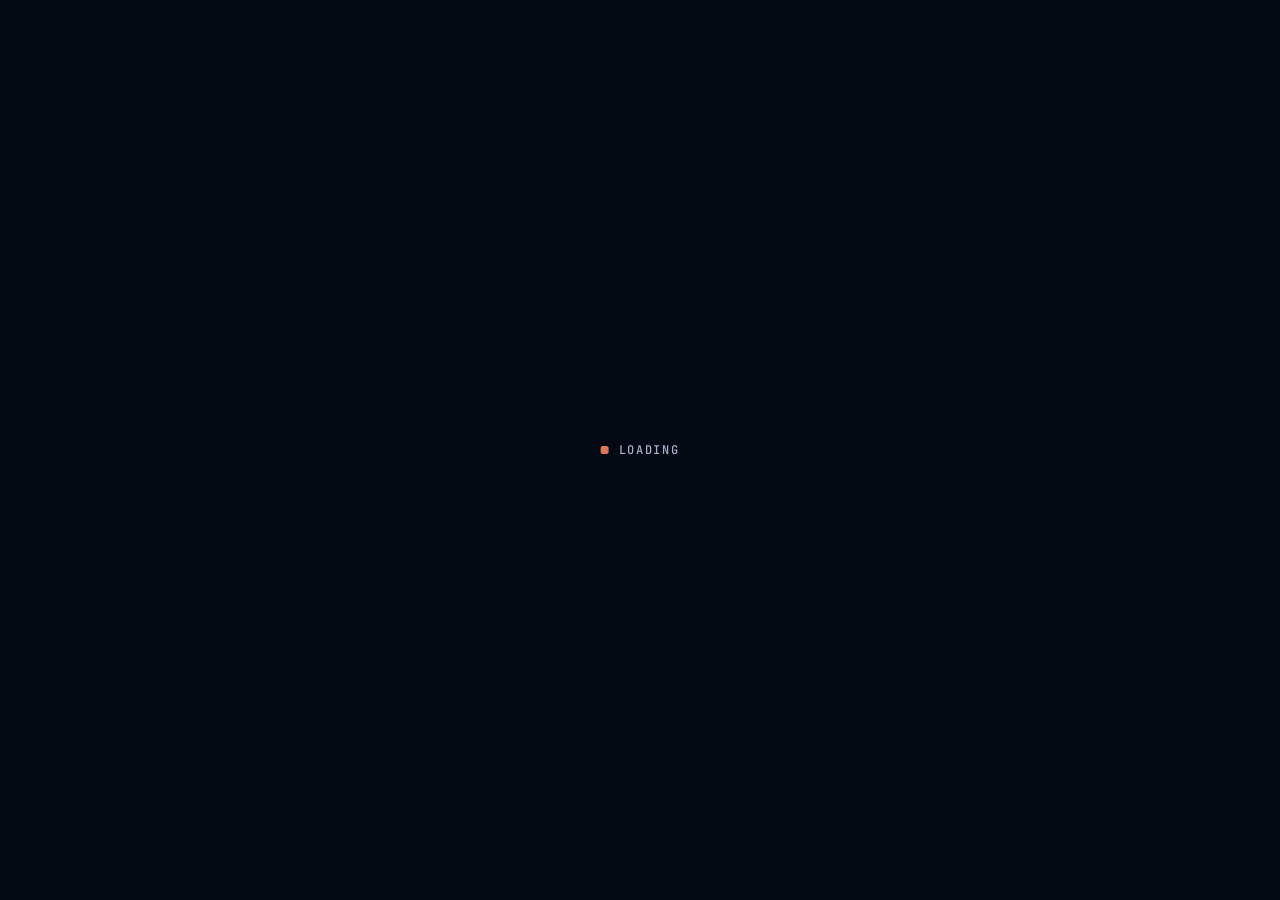
<file: .claude/skills/explainer-film/assets/engine.html>
<!doctype html>
<html lang="__LANG__">
<head>
<meta charset="utf-8">
<meta name="viewport" content="width=device-width,initial-scale=1,viewport-fit=cover">
<title>__TITLE__</title>
<link rel="preconnect" href="https://fonts.googleapis.com">
<link rel="preconnect" href="https://fonts.gstatic.com" crossorigin>
<link rel="stylesheet" href="https://fonts.googleapis.com/css2?family=JetBrains+Mono:wght@400;500;700&family=Newsreader:ital,opsz,wght@0,6..72,400;0,6..72,500;1,6..72,400;1,6..72,500&family=Unbounded:wght@500;600;700&family=Be+Vietnam+Pro:wght@500;600;700&display=swap">
<style>
/* Explainer-film engine. Layout: full-bleed WebGL diorama; a "board" panel docked right like a second camera
   (lesson notes, code, a terminal, quizzes); narration runs as film subtitles lower-left; HUD and transport
   are thin chrome that never compete with the stage. The film is dark by design (it is a screening room),
   so there is a single palette; colors are tokens so a story can re-tint the hero and accents. */
:root{
  --ink-0:#050913; --ink-1:#0a1020; --ink-2:#111a30; --ink-3:#1b2645;
  --line:rgba(150,170,230,.15); --line-strong:rgba(150,170,230,.30);
  --hero:#d97757; --hero-hi:#f2a383; --hero-ink:#1b0f0a;
  --cream:#f3ede3; --mist:#a7b0ca; --dim:#6d7695;
  --signal:#6fe3d0; --gold:#f2c46d; --violet:#ab9cff; --ok:#7dd88f; --bad:#ff7a85;
  --b-bg:rgba(8,11,21,.95); --b-fg:#ebe7e0; --b-dim:#8d93a9; --b-faint:#5a617a;
  --c-g:#62d48d; --c-r:#ff6f7d; --c-b:#93b5ff; --c-v:#bba8ff; --c-t:#5fcab9; --c-y:#f0c86a;
  --f-display:"Unbounded","Be Vietnam Pro","Arial Black",system-ui,sans-serif;
  --f-narr:"Newsreader","Be Vietnam Pro",Georgia,serif;
  --f-mono:"JetBrains Mono",ui-monospace,Menlo,Consolas,monospace;
  --f-ui:"Be Vietnam Pro",system-ui,sans-serif;
  --gutter:clamp(16px,2.2vw,40px);
  --dock-w:min(40vw,760px);
  --b-size:clamp(12px,.9vw,16px);
  color-scheme:dark;
}
*{box-sizing:border-box}
html,body{height:100%}
body{margin:0;background:var(--ink-1);color:var(--cream);font:14px/1.45 var(--f-mono);-webkit-font-smoothing:antialiased;overflow:hidden}
button{font:inherit;color:inherit}
kbd{font:600 .86em/1 var(--f-mono);border:1px solid var(--line-strong);border-bottom-width:2px;border-radius:5px;padding:2px 6px 1px;background:rgba(255,255,255,.04);color:var(--cream)}
#app{position:fixed;inset:0;overflow:hidden}

/* ---------- stage ---------- */
#stage{position:absolute;inset:0;overflow:hidden;background:radial-gradient(120% 90% at 30% 35%,#13203f 0%,var(--ink-1) 55%,var(--ink-0) 100%)}
#gl{display:block;width:100%;height:100%;outline:none}
.vignette{position:absolute;inset:0;pointer-events:none;background:radial-gradient(130% 110% at 30% 42%,transparent 52%,rgba(3,6,14,.62) 100%),linear-gradient(to top,rgba(4,7,16,.8) 0,rgba(4,7,16,0) 36%)}
#labels{position:absolute;inset:0;pointer-events:none;overflow:hidden}
.fallback-note{position:absolute;left:50%;top:40%;transform:translate(-50%,-50%);color:var(--mist);font:500 13px/1.5 var(--f-mono);text-align:center;max-width:80%}

/* ---------- 3D-anchored labels ---------- */
.lbl{position:absolute;left:0;top:0;will-change:transform;white-space:nowrap;transition:opacity .35s ease;pointer-events:none}
.lbl.hide{opacity:0}
.lbl>.in{transform-origin:50% 100%;animation:lblIn .45s cubic-bezier(.2,1.4,.4,1) both}
@keyframes lblIn{from{transform:scale(.6);opacity:0}to{transform:scale(1);opacity:1}}
.tag{font:500 12px/1 var(--f-mono);letter-spacing:.03em;color:var(--cream);background:rgba(9,14,28,.78);border:1px solid var(--line-strong);padding:6px 9px;border-radius:7px;backdrop-filter:blur(6px);display:inline-flex;align-items:center;gap:7px}
.tag .dot{width:7px;height:7px;border-radius:2px;background:currentColor;flex:none}
.tag .sm{color:var(--mist);font-weight:400}
.tag.big{font-size:14px;padding:8px 11px}
.tag.warn{border-color:rgba(255,122,133,.6);color:#ffd5d9}
.tag.ok{border-color:rgba(125,216,143,.55)}
.tag.hero{border-color:var(--hero);color:var(--hero-hi)}
.bubble{position:relative;font:600 13px/1.25 var(--f-display);letter-spacing:.01em;color:#141826;background:var(--cream);padding:8px 12px 9px;border-radius:12px;box-shadow:0 8px 28px rgba(0,0,0,.4);margin-bottom:10px;white-space:normal;max-width:260px;width:max-content}
.bubble::after{content:"";position:absolute;left:50%;bottom:-5px;width:11px;height:11px;background:inherit;transform:translateX(-50%) rotate(45deg);border-radius:2px}
.bubble.think{background:#dfe7ff}.bubble.alert{background:#ffd9d2}.bubble.good{background:#d9f5df}
.meter{font:600 12px/1 var(--f-mono);color:var(--cream);background:rgba(9,14,28,.82);border:1px solid var(--line-strong);border-radius:8px;padding:7px 9px;min-width:132px}
.meter .mt{display:flex;justify-content:space-between;gap:10px;margin-bottom:6px;font-weight:500;color:var(--mist);font-size:10.5px;letter-spacing:.08em;text-transform:uppercase}
.meter .mt b{color:var(--cream);font-weight:700;letter-spacing:0}
.meter .bar{height:6px;border-radius:3px;background:rgba(255,255,255,.1);overflow:hidden}
.meter .bar i{display:block;height:100%;width:0;border-radius:3px;background:var(--ok);transition:width .25s linear,background .4s}
.card3d{font:500 12.5px/1.35 var(--f-mono);color:var(--cream);background:rgba(12,18,36,.9);border:1px solid var(--line-strong);border-radius:9px;padding:8px 10px;white-space:normal;width:max-content;max-width:240px}

/* ---------- HUD ---------- */
#hud{position:absolute;top:0;left:0;right:0;display:flex;align-items:center;gap:18px;padding:calc(env(safe-area-inset-top,0px) + 16px) var(--gutter) 0;z-index:20;pointer-events:none}
.brand{display:flex;align-items:center;gap:10px;font:600 11px/1 var(--f-display);letter-spacing:.12em;text-transform:uppercase;color:var(--cream);white-space:nowrap}
.brand .mark{width:14px;height:14px;border-radius:4px;background:var(--hero);box-shadow:0 0 12px var(--hero)}
.hud-scene{display:flex;align-items:baseline;gap:10px;font:500 12px/1 var(--f-mono);color:var(--mist);padding-left:18px;border-left:1px solid var(--line);white-space:nowrap;overflow:hidden;text-overflow:ellipsis;min-width:0}
.hud-scene b{color:var(--hero-hi);font-weight:700}
.hud-right{margin-left:auto;display:flex;align-items:center;gap:14px}
.chipd{display:flex;align-items:center;gap:8px;font:700 12px/1 var(--f-mono);letter-spacing:.08em;color:var(--cream);background:rgba(9,14,28,.7);border:1px solid var(--line);border-radius:999px;padding:6px 11px 6px 9px}
.chipd .sun{width:9px;height:9px;border-radius:50%;background:var(--gold);box-shadow:0 0 10px var(--gold)}
.chipd .t{color:var(--mist);font-weight:500}
.chipd[hidden]{display:none}
.concepts{display:flex;gap:4px}
.cp{font:700 9.5px/1 var(--f-mono);letter-spacing:.04em;color:var(--dim);border:1px solid var(--line);border-radius:5px;padding:5px 0;min-width:34px;padding-inline:4px;text-align:center;background:rgba(9,14,28,.55);transition:all .4s}
.cp.on{color:var(--hero-ink);background:var(--hero);border-color:var(--hero);box-shadow:0 0 14px color-mix(in srgb,var(--hero) 45%,transparent)}
.cp.pop{animation:cpPop .7s cubic-bezier(.2,1.6,.4,1)}
@keyframes cpPop{0%{transform:scale(1)}35%{transform:scale(1.55)}100%{transform:scale(1)}}

/* ---------- title card ---------- */
#titlecard{position:absolute;left:var(--gutter);top:46%;transform:translateY(-50%);width:min(calc(100vw - var(--dock-w) - var(--gutter)*3),980px);pointer-events:none;z-index:15}
#titlecard>*{opacity:0}
.tc-eyebrow{font:500 12px/1.3 var(--f-mono);letter-spacing:.2em;text-transform:uppercase;color:var(--hero-hi)}
.tc-title{font:700 clamp(36px,5.2vw,98px)/1.02 var(--f-display);letter-spacing:-.025em;margin:.28em 0 .22em;text-wrap:balance;color:var(--cream);text-shadow:0 10px 50px rgba(0,0,0,.55)}
.tc-sub{font:italic 400 clamp(18px,1.6vw,30px)/1.3 var(--f-narr);color:var(--mist);margin:0;max-width:34ch;text-shadow:0 2px 16px rgba(0,0,0,.6)}
#titlecard.show>*{animation:tcIn .8s cubic-bezier(.2,.9,.25,1) both}
#titlecard.show .tc-title{animation-delay:.08s}
#titlecard.show .tc-sub{animation-delay:.2s}
#titlecard.show .tc-cta{animation-delay:.3s}
#titlecard.hide>*{animation:tcOut .55s cubic-bezier(.5,0,.75,0) both}
@keyframes tcIn{from{opacity:0;transform:translateY(22px);filter:blur(6px)}to{opacity:1;transform:none;filter:none}}
@keyframes tcOut{from{opacity:1;transform:none}to{opacity:0;transform:translateY(-14px);filter:blur(4px)}}
#titlecard.hero .tc-title{font-size:clamp(42px,6.2vw,120px)}
.tc-cta{margin-top:26px;display:flex;flex-wrap:wrap;gap:10px;align-items:center;font:500 12.5px/1 var(--f-mono);color:var(--mist);pointer-events:auto}
.tc-cta[hidden]{display:none}
.btn,.tc-cta button{pointer-events:auto;cursor:pointer;border:1px solid var(--hero);background:var(--hero);color:var(--hero-ink);font:700 13px/1 var(--f-mono);padding:12px 16px;border-radius:10px;letter-spacing:.02em}
.btn.ghost,.tc-cta button.ghost{background:transparent;color:var(--cream);border-color:var(--line-strong)}
.btn:hover,.tc-cta button:hover{filter:brightness(1.08)}
.btn:focus-visible,.tc-cta button:focus-visible{outline:2px solid var(--cream);outline-offset:2px}
.tc-sound{flex-basis:100%;display:flex;align-items:flex-start;gap:9px;margin-top:8px;font:500 12px/1.4 var(--f-mono);color:var(--mist);text-shadow:0 2px 12px rgba(0,0,0,.6)}
.tc-sound svg{width:15px;height:15px;flex:none;margin-top:1px;color:var(--hero-hi)}

/* ---------- narration ---------- */
#narration{position:absolute;left:var(--gutter);bottom:calc(env(safe-area-inset-bottom,0px) + 86px);width:min(calc(100vw - var(--dock-w) - var(--gutter)*3),860px);z-index:12;pointer-events:none;display:grid;align-items:end}
.nl{grid-area:1/1;margin:0;font:400 clamp(19px,1.55vw,31px)/1.34 var(--f-narr);color:var(--cream);text-wrap:pretty;text-shadow:0 2px 18px rgba(0,0,0,.75),0 0 2px rgba(0,0,0,.6);opacity:0;transform:translateY(10px);filter:blur(4px);transition:opacity .55s ease,transform .55s cubic-bezier(.2,.9,.25,1),filter .55s ease}
.nl.in{opacity:1;transform:none;filter:none}
.nl.out{opacity:0;transform:translateY(-10px);filter:blur(3px);transition-duration:.4s}
.nl em{font-style:italic;color:var(--hero-hi)}
.nl b{font-weight:500;color:var(--gold)}
.nl code{font:500 .74em/1 var(--f-mono);background:rgba(10,16,32,.7);border:1px solid var(--line);padding:.18em .42em;border-radius:6px;color:var(--cream);white-space:nowrap}

/* ---------- dock: board + field note ---------- */
#dock{position:absolute;right:var(--gutter);top:calc(env(safe-area-inset-top,0px) + 64px);bottom:calc(env(safe-area-inset-bottom,0px) + 76px);width:var(--dock-w);display:flex;flex-direction:column;gap:12px;z-index:10;transition:opacity .6s ease,transform .7s cubic-bezier(.2,.9,.25,1)}
.nodock #dock{opacity:0;transform:translateX(60px);pointer-events:none}
.nodock #titlecard,.nodock #narration{width:min(56vw,1040px)}
.board{position:relative;flex:1;min-height:0;display:flex;flex-direction:column;background:var(--b-bg);border:1px solid var(--line-strong);border-radius:14px;box-shadow:0 30px 90px rgba(0,0,0,.55),inset 0 1px 0 rgba(255,255,255,.05);backdrop-filter:blur(16px) saturate(1.15);-webkit-backdrop-filter:blur(16px) saturate(1.15);overflow:hidden}
.bd-bar{flex:none;display:flex;align-items:center;gap:12px;height:34px;padding:0 14px;border-bottom:1px solid var(--line);background:rgba(255,255,255,.025);font:500 11.5px/1 var(--f-mono);color:var(--b-dim)}
.dots{display:flex;gap:7px;flex:none}.dots i{width:11px;height:11px;border-radius:50%}
.dots i:nth-child(1){background:#e2665c}.dots i:nth-child(2){background:#dfb04a}.dots i:nth-child(3){background:#5cb85c}
.bd-title{flex:1;text-align:center;white-space:nowrap;overflow:hidden;text-overflow:ellipsis;padding-right:46px}
.bd-body{flex:1;min-height:0;display:flex;flex-direction:column;padding:16px 20px 12px;color:var(--b-fg)}
.bd-scroll{flex:0 1 auto;min-height:0;overflow-y:auto;overflow-x:hidden;scrollbar-width:none}
.bd-scroll.over{-webkit-mask-image:linear-gradient(to bottom,transparent 0,#000 34px);mask-image:linear-gradient(to bottom,transparent 0,#000 34px)}
.bd-scroll::-webkit-scrollbar{display:none}
.bd-log{display:flex;flex-direction:column;gap:.5em;padding-top:2px}
.bd-input{flex:none;padding-top:6px;font:400 var(--b-size)/1.5 var(--f-mono)}
.bd-input[hidden]{display:none!important}
.bi-rule{height:1px;background:var(--b-faint);opacity:.7}
.bi-line{display:flex;align-items:flex-start;gap:1ch;padding:.42em 0;min-height:2.4em}
.bi-caret{color:var(--b-dim);flex:none}
.bi-text{white-space:pre-wrap;word-break:break-word}
.bi-text.ph{color:var(--b-faint)}
.bd-foot{font-size:.9em;color:var(--b-dim);padding:.3em 0 0;white-space:nowrap;overflow:hidden;text-overflow:ellipsis}
.bd-foot:empty{display:none}
.bi-cursor{display:inline-block;width:.62em;height:1.2em;background:var(--b-fg);vertical-align:-.2em;animation:cur 1.05s steps(2,start) infinite;margin-left:-1ch;flex:none}
@keyframes cur{to{visibility:hidden}}
/* entries */
.ln{animation:lnIn .35s cubic-bezier(.2,.9,.25,1) both;min-width:0}
@keyframes lnIn{from{opacity:0;transform:translateY(5px)}to{opacity:1;transform:none}}
.ln b{color:var(--cream);font-weight:700}
.ln code{font:500 .92em/1 var(--f-mono);background:rgba(255,255,255,.06);border:1px solid var(--line);border-radius:5px;padding:.12em .38em}
.ln em{color:var(--hero-hi);font-style:italic}
.c-g{color:var(--c-g)}.c-r{color:var(--c-r)}.c-b{color:var(--c-b)}.c-v{color:var(--c-v)}.c-t{color:var(--c-t)}.c-y{color:var(--c-y)}.c-o{color:var(--hero-hi)}.c-d{color:var(--b-dim)}.c-w{color:var(--cream)}
/* notes mode */
.m-notes .bd-log{font:400 calc(var(--b-size)*1.12)/1.5 var(--f-narr)}
.m-notes .ln.h{font:700 calc(var(--b-size)*1.25)/1.2 var(--f-display);letter-spacing:-.01em;color:var(--cream);margin-top:.5em}
.m-notes .ln.h:first-child{margin-top:0}
.m-notes .ln.k{font:700 10.5px/1 var(--f-mono);letter-spacing:.18em;text-transform:uppercase;color:var(--hero-hi);margin-top:.6em}
.ln.li{display:flex;gap:.7em}.ln.li::before{content:"";flex:none;width:.42em;height:.42em;margin-top:.55em;border-radius:2px;background:var(--hero)}
.ln.li.ok::before{background:var(--ok)}.ln.li.bad::before{background:var(--bad)}.ln.li.dim{color:var(--b-dim)}.ln.li.dim::before{background:var(--b-faint)}
.ln.step{display:flex;gap:.8em;align-items:baseline}.ln.step .n{flex:none;font:700 11px/1 var(--f-mono);color:var(--hero-ink);background:var(--hero);border-radius:6px;padding:5px 7px}
.ln.def{display:grid;grid-template-columns:minmax(0,max-content) minmax(0,1fr);gap:.2em 1em;border-left:3px solid var(--signal);padding:.35em 0 .35em .9em;background:rgba(111,227,208,.05);border-radius:0 8px 8px 0}
.ln.def .t{font:600 .86em/1.5 var(--f-mono);color:var(--signal)}
.ln.math{font:500 calc(var(--b-size)*1.45)/1.35 var(--f-narr);text-align:center;padding:.5em .6em;border:1px solid var(--line);border-radius:10px;background:rgba(255,255,255,.03);color:var(--cream)}
.ln.math sub,.ln.math sup{font-size:.62em}
.ln.quote{font-style:italic;color:var(--mist);border-left:3px solid var(--gold);padding-left:.9em}
.ln.kv{display:grid;grid-template-columns:minmax(0,max-content) minmax(0,1fr);gap:.25em 1.2em;font-size:.95em}
.ln.kv .k{color:var(--b-dim);font:500 .85em/1.6 var(--f-mono)}
.ln.hr{height:1px;background:var(--line);margin:.4em 0}
.ln.media{display:flex;justify-content:center}
.ln.media svg{max-width:100%;height:auto}
.ln.hl{animation:lnIn .35s both,hl 1.6s ease-out}
@keyframes hl{0%{background:color-mix(in srgb,var(--gold) 28%,transparent)}100%{background:transparent}}
/* terminal mode */
.m-term .bd-log{font:400 var(--b-size)/1.52 var(--f-mono);gap:.15em}
.m-term .ln.h{font-weight:700;color:var(--cream)}
.ln.user{color:var(--b-fg);background:rgba(255,255,255,.05);border-radius:6px;padding:.25em .6em;margin:.3em 0}
.ln.user .gt{color:var(--b-dim);margin-right:.6ch}
.ln.say{display:flex;gap:1ch}.ln.say .b{color:var(--b-fg);flex:none}
.ln.tool .hd{display:flex;gap:1ch}.ln.tool .b{flex:none;color:var(--c-g)}
.ln.tool.run .b{color:var(--b-dim);animation:blink 1s steps(2,start) infinite}
.ln.tool.err .b{color:var(--c-r)}
@keyframes blink{to{opacity:.2}}
.ln.tool .tn{font-weight:700;color:var(--cream)}
.sub{display:flex;gap:1ch;color:var(--b-dim);padding-left:2ch}.sub .el{flex:none;width:1.5ch}
.ln.spin{color:var(--hero-hi)}.ln.spin .m{color:var(--b-dim)}
.ln.shell .ps{color:var(--c-b)}
/* code block (both modes) */
.ln.code{font:400 calc(var(--b-size)*.95)/1.55 var(--f-mono);background:#0d1222;border:1px solid var(--line);border-radius:10px;overflow:hidden}
.ln.code .ct{font-size:.85em;color:var(--b-dim);padding:.45em .9em;border-bottom:1px solid var(--line);background:rgba(255,255,255,.03)}
.ln.code pre{margin:0;padding:.6em .9em;white-space:pre-wrap;word-break:break-word}
.ln.code .row{display:block}.ln.code .row.add{background:rgba(98,212,141,.14)}.ln.code .row.del{background:rgba(255,111,125,.14)}.ln.code .row.mark{background:rgba(242,196,109,.14)}
/* quiz */
.ln.quiz{border:1px solid color-mix(in srgb,var(--gold) 45%,transparent);background:rgba(242,196,109,.05);border-radius:12px;padding:.8em .9em;display:flex;flex-direction:column;gap:.6em}
.quiz .qk{font:700 10.5px/1 var(--f-mono);letter-spacing:.18em;text-transform:uppercase;color:var(--gold)}
.quiz .qq{font:600 calc(var(--b-size)*1.12)/1.35 var(--f-display);color:var(--cream)}
.quiz .qc{display:grid;gap:.4em}
.quiz button{text-align:left;cursor:pointer;font:500 calc(var(--b-size)*1.02)/1.35 var(--f-narr);color:var(--cream);background:rgba(255,255,255,.04);border:1px solid var(--line-strong);border-radius:9px;padding:.55em .8em;display:flex;gap:.7em;align-items:baseline}
.quiz button .l{font:700 .78em/1 var(--f-mono);color:var(--gold);flex:none}
.quiz button:hover:not([disabled]){border-color:var(--gold);background:rgba(242,196,109,.08)}
.quiz button:focus-visible{outline:2px solid var(--gold);outline-offset:2px}
.quiz button[disabled]{cursor:default}
.quiz button.right{border-color:var(--ok);background:rgba(125,216,143,.14)}
.quiz button.wrong{border-color:var(--bad);background:rgba(255,122,133,.12)}
.quiz .qx{font:400 calc(var(--b-size)*1.02)/1.45 var(--f-narr);color:var(--mist)}
.quiz .qx[hidden]{display:none}
.quiz .qt{height:3px;border-radius:2px;background:rgba(255,255,255,.08);overflow:hidden}.quiz .qt i{display:block;height:100%;width:100%;background:var(--gold);transform-origin:left}
/* field note */
.takeaway{flex:none;background:rgba(14,21,40,.92);border:1px solid color-mix(in srgb,var(--hero) 45%,transparent);border-radius:14px;padding:14px 16px;box-shadow:0 20px 60px rgba(0,0,0,.45);opacity:0;transform:translateY(14px);transition:opacity .5s ease,transform .6s cubic-bezier(.2,.9,.25,1)}
.takeaway.show{opacity:1;transform:none}
.takeaway[hidden]{display:none}
.tk-head{display:flex;align-items:baseline;gap:10px;margin-bottom:6px}
.tk-k{font:700 10px/1 var(--f-mono);letter-spacing:.18em;text-transform:uppercase;color:var(--hero-hi)}
.tk-t{font:600 15px/1.2 var(--f-display);color:var(--cream)}
.tk-when{margin:0 0 8px;font:400 15px/1.4 var(--f-narr);color:var(--mist)}
.tk-rows{display:grid;grid-template-columns:minmax(0,max-content) minmax(0,1fr);gap:5px 14px;font:500 12px/1.4 var(--f-mono);color:var(--b-dim)}
.tk-rows .c{color:var(--cream)}
.kb{font:500 .95em/1 var(--f-mono);border:1px solid var(--line-strong);border-radius:6px;padding:3px 7px;color:var(--cream);background:rgba(255,255,255,.04);white-space:nowrap}

/* ---------- recap (finale) ---------- */
#recap{position:absolute;right:var(--gutter);top:calc(env(safe-area-inset-top,0px) + 60px);bottom:calc(env(safe-area-inset-bottom,0px) + 70px);width:min(61vw,940px);z-index:14;display:flex;flex-direction:column;gap:clamp(12px,1.6vh,18px);padding:clamp(16px,2.4vh,24px) clamp(18px,1.8vw,28px);background:rgba(9,14,28,.9);border:1px solid var(--line-strong);border-radius:18px;box-shadow:0 30px 90px rgba(0,0,0,.55);backdrop-filter:blur(16px);-webkit-backdrop-filter:blur(16px);overflow:auto;scrollbar-width:thin;opacity:0;transform:translateX(40px);transition:opacity .6s ease,transform .7s cubic-bezier(.2,.9,.25,1)}
#recap.show{opacity:1;transform:none}
#recap[hidden]{display:none!important}
.rc-k{font:700 10.5px/1 var(--f-mono);letter-spacing:.18em;text-transform:uppercase;color:var(--gold)}
.rc-head{display:flex;align-items:flex-end;justify-content:space-between;gap:12px 20px;flex-wrap:wrap}
.rc-head h2{font:700 clamp(24px,2.4vw,42px)/1.05 var(--f-display);letter-spacing:-.02em;margin:.32em 0 0;color:var(--cream)}
.rc-lede{margin:-2px 0 0;font:italic 400 clamp(15px,1.05vw,19px)/1.4 var(--f-narr);color:var(--mist);text-wrap:pretty}
.rc-lede b{font-weight:500;font-style:normal;color:var(--gold)}
.rc-grid{display:grid;grid-template-columns:auto minmax(0,max-content) minmax(0,1fr) auto;column-gap:clamp(10px,1.1vw,18px);border-top:1px solid var(--line)}
.rc-row{display:contents}
.rc-row>span{display:flex;align-items:center;min-width:0;padding:clamp(4px,.6vh,8px) 0;border-bottom:1px solid var(--line);animation:rcIn .5s cubic-bezier(.2,.9,.25,1) both;animation-delay:calc(.25s + var(--i) * 45ms)}
@keyframes rcIn{from{opacity:0;transform:translateY(6px)}to{opacity:1;transform:none}}
.rc-chip{font:700 9.5px/1 var(--f-mono);letter-spacing:.04em;color:var(--hero-ink);background:var(--hero);border-radius:5px;padding:5px 4px;min-width:36px;text-align:center}
.rc-row.z .rc-chip{background:var(--gold)}
.rc-n{font:600 clamp(12px,.86vw,14px)/1.2 var(--f-display);color:var(--cream);white-space:nowrap}
.rc-w{font:400 clamp(14px,1vw,17px)/1.3 var(--f-narr);color:var(--mist);text-wrap:pretty}
.rc-ch{border:1px solid rgba(242,196,109,.32);background:rgba(242,196,109,.05);border-radius:12px;padding:12px 16px}
.rc-ch ol{margin:9px 0 0;padding-left:1.5em;font:400 clamp(14px,1.02vw,17.5px)/1.42 var(--f-narr);color:var(--cream)}
.rc-ch li::marker{font:700 12px var(--f-mono);color:var(--gold)}
.rc-cta{display:flex;flex-wrap:wrap;gap:10px;align-items:center}

/* ---------- transport ---------- */
#transport{position:absolute;left:0;right:0;bottom:0;display:flex;align-items:center;gap:8px;padding:10px var(--gutter) calc(14px + env(safe-area-inset-bottom,0px));z-index:30;transition:opacity .5s ease}
.idle #transport{opacity:0}
.idle{cursor:none}
.tbtn{height:36px;min-width:36px;padding:0 10px;border-radius:10px;border:1px solid var(--line);background:rgba(13,20,38,.72);color:var(--cream);display:inline-flex;align-items:center;justify-content:center;gap:6px;cursor:pointer;font:600 11.5px/1 var(--f-mono);letter-spacing:.03em;flex:none;backdrop-filter:blur(8px)}
.tbtn:hover{border-color:var(--line-strong);background:rgba(27,38,69,.85)}
.tbtn:focus-visible{outline:2px solid var(--hero);outline-offset:2px}
.tbtn svg{width:15px;height:15px;display:block}
.tbtn.on{color:var(--hero-hi);border-color:color-mix(in srgb,var(--hero) 50%,transparent)}
#b-play{width:44px;background:var(--hero);border-color:var(--hero);color:var(--hero-ink);backdrop-filter:none}
#b-play:hover{background:var(--hero-hi)}
.timeline{flex:1;display:flex;gap:10px;align-items:flex-end;min-width:0;height:36px;padding:0 6px}
.act{display:flex;flex-direction:column;gap:6px;min-width:0}
.act-l{font:700 9.5px/1 var(--f-mono);letter-spacing:.16em;color:var(--dim);white-space:nowrap;overflow:hidden;text-overflow:ellipsis}
.act.cur .act-l{color:var(--hero-hi)}
.act-segs{display:flex;gap:3px;height:12px;align-items:center}
.seg{flex:1 1 0;height:6px;border-radius:3px;background:rgba(160,175,220,.2);position:relative;cursor:pointer;overflow:hidden;border:0;padding:0;transition:height .2s}
.seg:hover,.seg:focus-visible{height:10px;outline:none;background:rgba(160,175,220,.35)}
.seg i{position:absolute;left:0;top:0;bottom:0;width:0;background:var(--hero);border-radius:3px}
.seg.done i{width:100%;background:color-mix(in srgb,var(--hero) 50%,transparent)}
.counter{font:600 12px/1 var(--f-mono);color:var(--mist);white-space:nowrap;font-variant-numeric:tabular-nums;padding:0 4px}
.counter b{color:var(--cream)}
.vc{position:relative;flex:none}
#b-voice .vx{display:none}
#b-voice[aria-pressed="false"] .vw{display:none}
#b-voice[aria-pressed="false"] .vx{display:inline}
#b-voice.rest .vw{opacity:.3}
#b-voice.talk .vw1{animation:vwave 1.1s ease-in-out infinite}
#b-voice.talk .vw2{animation:vwave 1.1s ease-in-out .18s infinite}
@keyframes vwave{0%,100%{opacity:1}50%{opacity:.3}}
#vhint{position:absolute;bottom:calc(100% + 10px);left:50%;background:rgba(9,14,28,.96);border:1px solid var(--line-strong);border-radius:8px;padding:7px 10px;font:500 11.5px/1.2 var(--f-mono);color:var(--cream);white-space:nowrap;pointer-events:none;opacity:0;transform:translate(-50%,6px);transition:opacity .18s ease,transform .22s;z-index:32}
#vhint.show{opacity:1;transform:translate(-50%,0)}
.spd{position:relative;flex:none}
#b-speed{min-width:54px;font-variant-numeric:tabular-nums}
#speedpop{position:absolute;bottom:calc(100% + 10px);left:50%;display:flex;flex-direction:column-reverse;gap:2px;padding:5px;background:rgba(9,14,28,.96);border:1px solid var(--line-strong);border-radius:12px;box-shadow:0 18px 50px rgba(0,0,0,.5);opacity:0;transform:translate(-50%,8px);pointer-events:none;visibility:hidden;transition:opacity .18s ease,transform .22s,visibility 0s linear .22s;z-index:32}
#speedpop.open{opacity:1;transform:translate(-50%,0);pointer-events:auto;visibility:visible;transition-delay:0s}
#speedpop button{height:30px;min-width:58px;padding:0 10px;border-radius:8px;border:0;background:transparent;color:var(--mist);font:600 12px/1 var(--f-mono);cursor:pointer;font-variant-numeric:tabular-nums}
#speedpop button:hover,#speedpop button:focus-visible{background:rgba(27,38,69,.9);color:var(--cream);outline:none}
#speedpop button[aria-checked="true"]{background:var(--hero);color:var(--hero-ink)}
#tip{position:absolute;bottom:58px;transform:translateX(-50%);background:rgba(9,14,28,.94);border:1px solid var(--line-strong);border-radius:8px;padding:7px 10px;font:500 11.5px/1.2 var(--f-mono);color:var(--cream);white-space:nowrap;pointer-events:none;opacity:0;transition:opacity .15s;z-index:31}
#tip.show{opacity:1}

/* ---------- scenes menu ---------- */
#menu{position:absolute;inset:0;z-index:50;background:rgba(4,7,15,.88);backdrop-filter:blur(12px);-webkit-backdrop-filter:blur(12px);display:flex;flex-direction:column;padding:calc(env(safe-area-inset-top,0px) + 28px) var(--gutter) calc(env(safe-area-inset-bottom,0px) + 28px);overflow:auto;opacity:0;pointer-events:none;transition:opacity .3s ease}
#menu.open{opacity:1;pointer-events:auto}
.mh{display:flex;align-items:baseline;justify-content:space-between;gap:16px;max-width:1240px;width:100%;margin:0 auto 20px}
.mh h2{font:700 clamp(22px,2.4vw,36px)/1.05 var(--f-display);margin:0}
.mh p{margin:6px 0 0;color:var(--mist);font:italic 400 17px/1.4 var(--f-narr)}
.mgrid{display:grid;grid-template-columns:repeat(auto-fill,minmax(220px,1fr));gap:10px;max-width:1240px;width:100%;margin:0 auto}
.mcard{text-align:left;cursor:pointer;border:1px solid var(--line);background:rgba(17,26,48,.7);border-radius:12px;padding:12px 14px 13px;display:flex;flex-direction:column;gap:6px;min-width:0}
.mcard:hover,.mcard:focus-visible{border-color:var(--hero);outline:none;background:rgba(27,38,69,.85)}
.mcard.cur{border-color:var(--hero);box-shadow:0 0 0 1px var(--hero) inset}
.mcard .mn{font:700 10.5px/1 var(--f-mono);letter-spacing:.14em;color:var(--hero-hi)}
.mcard .mt{font:600 14px/1.2 var(--f-display);color:var(--cream)}
.mcard .ms{font:400 14px/1.35 var(--f-narr);color:var(--mist)}
.keys{max-width:1240px;width:100%;margin:22px auto 0;display:flex;flex-wrap:wrap;gap:8px 18px;color:var(--mist);font:500 12px/1.6 var(--f-mono)}

/* ---------- toast / fade / boot ---------- */
#toast{position:absolute;left:calc((100% - var(--dock-w) - var(--gutter) * 2) / 2);top:calc(env(safe-area-inset-top,0px) + 64px);transform:translate(-50%,-12px);z-index:35;display:flex;align-items:center;gap:12px;background:rgba(14,21,40,.94);border:1px solid color-mix(in srgb,var(--hero) 55%,transparent);border-radius:12px;padding:10px 16px 10px 12px;box-shadow:0 14px 40px rgba(0,0,0,.5);opacity:0;pointer-events:none;transition:opacity .35s ease,transform .45s cubic-bezier(.2,1.4,.4,1)}
#toast.show{opacity:1;transform:translate(-50%,0)}
.nodock #toast{left:50%}
#toast .tk{font:700 10px/1 var(--f-mono);letter-spacing:.16em;color:var(--hero-hi);text-transform:uppercase}
#toast .tt{font:600 14px/1.1 var(--f-display);color:var(--cream)}
#toast .chip{font:700 11px/1 var(--f-mono);background:var(--hero);color:var(--hero-ink);border-radius:6px;padding:7px 8px}
#fade{position:absolute;inset:0;background:var(--ink-0);opacity:1;pointer-events:none;transition:opacity .4s ease;z-index:45}
#fade.clear{opacity:0}
#boot{position:absolute;left:50%;top:50%;transform:translate(-50%,-50%);z-index:46;font:500 12px/1 var(--f-mono);letter-spacing:.14em;text-transform:uppercase;color:var(--mist);display:flex;align-items:center;gap:10px;transition:opacity .4s}
#boot.gone{opacity:0;pointer-events:none}
#boot i{width:8px;height:8px;background:var(--hero);border-radius:2px;animation:bootb 1s ease-in-out infinite}
@keyframes bootb{50%{transform:translateY(-6px)}}

/* ---------- responsive: phones get a scrolling column (stage, subtitles, board) ---------- */
@media (max-width:1180px){ .concepts{display:none} }
@media (max-width:900px){
  :root{--dock-w:auto;--b-size:13px}
  body{overflow-x:hidden;overflow-y:auto}
  #app{position:relative;inset:auto;min-height:100%;overflow:visible;display:flex;flex-direction:column;padding-bottom:calc(env(safe-area-inset-bottom,0px) + 96px)}
  #stage{position:relative;inset:auto;height:min(56vh,520px);min-height:320px;flex:none}
  .brand span{display:none}
  .hud-scene{border-left:0;padding-left:0}
  #titlecard{position:absolute;top:min(30vh,240px);bottom:auto;transform:none;width:auto;right:var(--gutter)}
  .tc-title,#titlecard.hero .tc-title{font-size:clamp(28px,8.6vw,44px)}
  .tc-sub{font-size:17px}
  #narration,.nodock #narration{position:relative;left:auto;bottom:auto;width:auto;padding:14px var(--gutter) 4px;min-height:5.2em}
  .nl{font-size:19px;text-shadow:none}
  #dock{position:relative;right:auto;top:auto;bottom:auto;width:auto;margin:10px var(--gutter) 0;height:auto}
  .board{height:min(60vh,520px);flex:none}
  .bd-title{padding-right:0}
  #transport{position:fixed;background:linear-gradient(to top,rgba(5,9,19,.97) 60%,rgba(5,9,19,0));flex-wrap:wrap;row-gap:8px}
  .timeline .act-l{display:none}
  .timeline{order:-1;flex:1 0 100%;height:12px;padding:0 2px;gap:5px}
  #b-next{margin-right:auto}
  #b-full,#b-auto .lab,#b-voice .lab,#b-menu .lab{display:none}
  .idle #transport{opacity:1}
  .idle{cursor:auto}
  #toast,.nodock #toast{left:50%}
  .nodock #dock{display:none}
  .rc-on #narration{display:none}
  #recap{position:relative;right:auto;top:auto;bottom:auto;width:auto;margin:12px var(--gutter) 0;overflow:visible}
  .rc-grid{display:block}
  .rc-row{display:grid;grid-template-columns:48px minmax(0,1fr);row-gap:3px;padding:10px 0;border-bottom:1px solid var(--line)}
  .rc-row>span{padding:0;border:0;animation:none}
  .rc-c{grid-row:1 / span 3;align-items:flex-start}
  .rc-n,.rc-w,.rc-t{grid-column:2}
  .rc-n{white-space:normal}
  .rc-t .kb{white-space:normal;overflow-wrap:anywhere}
  #recap{min-width:0;max-width:calc(100% - var(--gutter) * 2)}
  .rc-grid,.rc-row>span,.rc-head>div{min-width:0}
  .rc-head h2{overflow-wrap:anywhere}
}
@media (max-width:480px){
  .counter{display:none}
  .tag{font-size:10px;padding:5px 7px}
  .bubble{font-size:12px}
  .chipd .t{display:none}
}
@media (prefers-reduced-motion:reduce){
  .ln,.lbl>.in,.nl,#titlecard.show>*,#titlecard.hide>*,.rc-row>span,#recap{animation-duration:.01s!important;transition-duration:.01s!important}
  #b-voice.talk .vw{animation:none}
}
/*__STYLE__*/
</style>
</head>
<body>
<div id="app">
  <div id="stage">
    <canvas id="gl" aria-label="Animated 3D scene"></canvas>
    <div id="labels"></div>
    <div class="vignette"></div>
  </div>

  <header id="hud">
    <div class="brand" id="brand"><i class="mark"></i><span id="brand-t"></span></div>
    <div class="hud-scene"><b id="hud-num">00</b><span id="hud-title"></span></div>
    <div class="hud-right">
      <div class="chipd" id="chipd" hidden><span class="sun"></span><span class="d" id="chip-d"></span><span class="t" id="chip-t"></span></div>
      <div class="concepts" id="concepts"></div>
    </div>
  </header>

  <section id="titlecard" aria-live="polite">
    <div class="tc-eyebrow" id="tc-eyebrow"></div>
    <h1 class="tc-title" id="tc-title"></h1>
    <p class="tc-sub" id="tc-sub"></p>
    <div class="tc-cta" id="tc-cta" hidden></div>
  </section>

  <div id="narration" aria-live="polite"></div>

  <aside id="dock">
    <div class="board m-notes" id="board">
      <div class="bd-bar"><span class="dots" aria-hidden="true"><i></i><i></i><i></i></span><span class="bd-title" id="bd-title"></span></div>
      <div class="bd-body">
        <div class="bd-scroll" id="bd-scroll"><div class="bd-log" id="bd-log"></div></div>
        <div class="bd-input" id="bd-input" hidden>
          <div class="bi-rule"></div>
          <div class="bi-line"><span class="bi-caret">&gt;</span><span class="bi-text" id="bi-text"></span><span class="bi-cursor" aria-hidden="true"></span></div>
          <div class="bi-rule"></div>
          <div class="bd-foot" id="bd-foot"></div>
        </div>
      </div>
    </div>
    <div class="takeaway" id="takeaway" hidden></div>
  </aside>

  <section id="recap" aria-label="Recap" hidden></section>

  <footer id="transport">
    <button class="tbtn" id="b-prev" aria-label="Previous scene" title="Previous scene (←)"><svg viewBox="0 0 16 16" fill="currentColor"><path d="M3 3h2v10H3zM13 3v10L6 8z"/></svg></button>
    <button class="tbtn" id="b-play" aria-label="Pause" title="Play / pause (Space)"><svg viewBox="0 0 16 16" fill="currentColor" id="i-play"><path d="M4 3h3v10H4zM9 3h3v10H9z"/></svg></button>
    <button class="tbtn" id="b-next" aria-label="Next scene" title="Next scene (→)"><svg viewBox="0 0 16 16" fill="currentColor"><path d="M11 3h2v10h-2zM3 3v10l7-5z"/></svg></button>
    <div class="timeline" id="timeline"></div>
    <span class="counter" id="counter"><b>00</b> / 00</span>
    <div class="vc"><button class="tbtn on" id="b-voice" aria-pressed="true" aria-label="Narrator voice" title="Narrator voice (V)"><svg viewBox="0 0 16 16" fill="none" stroke="currentColor" stroke-width="1.6" stroke-linecap="round" stroke-linejoin="round"><path d="M2 6h2.6L8 3v10L4.6 10H2z" fill="currentColor" stroke="none"/><path class="vw vw1" d="M10.3 5.9a3 3 0 0 1 0 4.2"/><path class="vw vw2" d="M12.3 3.9a5.8 5.8 0 0 1 0 8.2"/><path class="vx" d="M10.6 6.1l3.8 3.8M14.4 6.1l-3.8 3.8"/></svg><span class="lab" id="lab-voice">Voice</span></button><span id="vhint" role="status"></span></div>
    <div class="spd"><button class="tbtn" id="b-speed" aria-haspopup="menu" aria-expanded="false" aria-controls="speedpop" title="Playback speed ([ and ])">1×</button><div id="speedpop" role="menu" aria-label="Playback speed"></div></div>
    <button class="tbtn on" id="b-auto" aria-pressed="true" title="Auto-advance (A)"><svg viewBox="0 0 16 16" fill="none" stroke="currentColor" stroke-width="1.7"><path d="M2.5 8a5.5 5.5 0 0 1 9.6-3.7M13.5 8a5.5 5.5 0 0 1-9.6 3.7"/><path d="M12.5 1.8v2.8H9.7M3.5 14.2v-2.8h2.8"/></svg><span class="lab" id="lab-auto">Auto</span></button>
    <button class="tbtn" id="b-menu" title="All scenes (M)"><svg viewBox="0 0 16 16" fill="currentColor"><path d="M2 3h5v4H2zM9 3h5v4H9zM2 9h5v4H2zM9 9h5v4H9z"/></svg><span class="lab" id="lab-menu">Scenes</span></button>
    <button class="tbtn" id="b-full" aria-label="Fullscreen" title="Fullscreen (F)"><svg viewBox="0 0 16 16" fill="none" stroke="currentColor" stroke-width="1.8"><path d="M2 6V2h4M10 2h4v4M14 10v4h-4M6 14H2v-4"/></svg></button>
  </footer>
  <div id="tip"></div>

  <div id="menu" role="dialog" aria-modal="true" aria-label="All scenes">
    <div class="mh"><div><h2 id="m-title">Scenes</h2><p><span id="m-hint"></span><span id="m-run"></span></p></div><button class="tbtn" id="b-close"><span id="lab-close">Close</span> <kbd>Esc</kbd></button></div>
    <div class="mgrid" id="mgrid"></div>
    <div class="keys" id="keys"></div>
  </div>

  <div id="toast"><span class="chip" id="toast-chip"></span><span><span class="tk" id="toast-k"></span><br><span class="tt" id="toast-t"></span></span></div>
  <div id="fade"></div>
  <div id="boot"><i></i><span id="boot-t">Loading</span></div>
</div>

<script type="importmap">{"imports":{"three":"https://cdn.jsdelivr.net/npm/three@0.160.0/build/three.module.js","three/addons/":"https://cdn.jsdelivr.net/npm/three@0.160.0/examples/jsm/"}}</script>
<script type="module">
/*__VO__*/
/* ============================================================
   core: utilities, director clock, board, narration, voice, UI pieces
   ============================================================ */
const $ = (s, r = document) => r.querySelector(s);
const clamp = (v, a, b) => Math.max(a, Math.min(b, v));
const lerp = (a, b, k) => a + (b - a) * k;
const rand = (a, b) => a + Math.random() * (b - a);
const pick = a => a[Math.floor(Math.random() * a.length)];
const esc = s => String(s).replace(/[&<>"]/g, c => ({ '&': '&amp;', '<': '&lt;', '>': '&gt;', '"': '&quot;' }[c]));
const REDUCED = matchMedia('(prefers-reduced-motion: reduce)').matches;
let STORE_NS = 'film';
const store = {
  get(k, d) { try { const v = localStorage.getItem(STORE_NS + '.' + k); return v == null ? d : JSON.parse(v); } catch (e) { return d; } },
  set(k, v) { try { localStorage.setItem(STORE_NS + '.' + k, JSON.stringify(v)); } catch (e) { /* storage unavailable */ } },
};

const E = {
  linear: k => k,
  inQuad: k => k * k,
  outQuad: k => k * (2 - k),
  inOutQuad: k => (k < .5 ? 2 * k * k : -1 + (4 - 2 * k) * k),
  inCubic: k => k * k * k,
  outCubic: k => 1 - Math.pow(1 - k, 3),
  inOutCubic: k => (k < .5 ? 4 * k * k * k : 1 - Math.pow(-2 * k + 2, 3) / 2),
  outQuart: k => 1 - Math.pow(1 - k, 4),
  inOutSine: k => -(Math.cos(Math.PI * k) - 1) / 2,
  outSine: k => Math.sin((k * Math.PI) / 2),
  walk: k => { const a = .15, d = 2 * a * (1 - a); return k < a ? k * k / d : k > 1 - a ? 1 - (1 - k) * (1 - k) / d : (k - a / 2) / (1 - a); },
  inBack: k => { const c1 = 1.70158, c3 = c1 + 1; return c3 * k * k * k - c1 * k * k; },
  outBack: k => { const c1 = 1.70158, c3 = c1 + 1; return 1 + c3 * Math.pow(k - 1, 3) + c1 * Math.pow(k - 1, 2); },
  outElastic: k => (k === 0 ? 0 : k === 1 ? 1 : Math.pow(2, -10 * k) * Math.sin((k * 10 - .75) * (2 * Math.PI) / 3) + 1),
  outBounce: k => { const n = 7.5625, d = 2.75; if (k < 1 / d) return n * k * k; if (k < 2 / d) return n * (k -= 1.5 / d) * k + .75; if (k < 2.5 / d) return n * (k -= 2.25 / d) * k + .9375; return n * (k -= 2.625 / d) * k + .984375; },
};

/* ---------- Director: a pausable scene clock that drives every scripted wait and animation ----------
   Everything time-based in a scene goes through D (wait/anim/until), never setTimeout, so pause,
   speed and scene jumps stay exact. */
const D = {
  t: 0, playing: true, speed: 1, token: 0, seq: 0, timers: [], anims: [],
  wait(sec) {
    return new Promise(res => {
      if (!(sec > 0)) { res(); return; }
      this.timers.push({ at: this.t + sec, res, seq: this.seq++ });
    });
  },
  animate(dur, fn, ease = E.inOutCubic) {
    return new Promise(res => {
      if (!(dur > 0)) { fn(1); res(); return; }
      this.anims.push({ start: this.t, dur, fn, ease, res });
      fn(0);
    });
  },
  step(dt) {
    if (!this.playing) return 0;
    const sdt = dt * this.speed;
    this.t += sdt;
    if (this.anims.length) {
      const done = [];
      for (const a of this.anims) {
        const k = clamp((this.t - a.start) / a.dur, 0, 1);
        a.fn(a.ease(k));
        if (k >= 1) done.push(a);
      }
      if (done.length) { this.anims = this.anims.filter(a => !done.includes(a)); done.forEach(a => a.res()); }
    }
    if (this.timers.length) {
      const due = this.timers.filter(tm => tm.at <= this.t);
      if (due.length) {
        this.timers = this.timers.filter(tm => tm.at > this.t);
        due.sort((a, b) => a.at - b.at || a.seq - b.seq).forEach(tm => tm.res());
      }
    }
    return sdt;
  },
  // pending promises from the old scene are simply never resolved; the token lets loops notice
  reset() { this.token++; this.timers = []; this.anims = []; this.t = 0; },
};
const wait = s => D.wait(s);
const anim = (dur, fn, ease) => D.animate(dur, fn, ease);
const until = t => wait(t - D.t);
const all = (...p) => Promise.all(p.flat());
const run = fn => fn();                      // start a parallel track: run(async () => {...})
function cue() { let r; const p = new Promise(res => (r = res)); p.fire = () => r(); return p; }
const TYPE_PACE = 1.3;
async function typeOn(s, cps, show, { space = 1, jit = [.6, 1.35] } = {}) {
  const n = s.length, at = [0];
  for (let i = 0; i < n; i++) at.push(at[i] + (TYPE_PACE / cps) * (s[i] === ' ' ? space : 1) * rand(jit[0], jit[1]));
  const t0 = D.t;
  let shown = 0;
  while (shown < n) {
    let k = shown;
    while (k < n && at[k] <= D.t - t0) k++;
    if (k > shown) { shown = k; show(s.slice(0, shown)); }
    if (shown < n) await wait(at[shown] - (D.t - t0));
  }
  await wait(at[n] - (D.t - t0));
}

/* ---------- tiny markup for board strings ----------
   **bold**  `code`  *em*  [g]green[/] [r]red[/] [b]blue[/] [v]violet[/] [t]teal[/] [y]yellow[/] [o]hero[/] [d]dim[/] [w]white[/] */
function fmt(s) {
  let h = esc(s);
  h = h.replace(/\*\*(.+?)\*\*/g, '<b>$1</b>');
  h = h.replace(/(^|[^*])\*([^*\s][^*]*?)\*/g, '$1<em>$2</em>');
  h = h.replace(/`([^`]+)`/g, '<code>$1</code>');
  h = h.replace(/\[(g|r|d|o|t|v|y|b|w)\]([\s\S]*?)\[\/\]/g, '<span class="c-$1">$2</span>');
  return h;
}
const kb = s => `<kbd>${esc(s)}</kbd>`;
const kc = s => `<span class="kb">${esc(s)}</span>`;

/* ---------- Board: the docked panel. 'notes' mode for lessons, 'term' mode for command-line stories ---------- */
const SPIN_GLYPHS = ['·', '✢', '✳', '✶', '✻', '✽', '✻', '✶', '✳', '✢'];
const Board = (() => {
  const boardEl = $('#board'), logEl = $('#bd-log'), scrollEl = $('#bd-scroll'), inputWrap = $('#bd-input'), tiText = $('#bi-text'), titleEl = $('#bd-title'), footEl = $('#bd-foot');
  const spinners = new Set();
  const scrollDown = () => { scrollEl.scrollTop = scrollEl.scrollHeight; scrollEl.classList.toggle('over', scrollEl.scrollHeight > scrollEl.clientHeight + 2); };
  try { new ResizeObserver(() => scrollDown()).observe(scrollEl); } catch (e) { /* no ResizeObserver */ }
  const add = (cls, html) => {
    const el = document.createElement('div');
    el.className = 'ln ' + cls;
    el.innerHTML = html;
    logEl.appendChild(el);
    while (logEl.children.length > 160) logEl.firstChild.remove();
    requestAnimationFrame(scrollDown);
    return el;
  };
  const subs = lines => [].concat(lines).map((l, i) => `<div class="sub"><span class="el">${i === 0 ? '⎿' : ''}</span><span class="tx">${fmt(l)}</span></div>`).join('');
  const B = {
    el: boardEl,
    title(s) { titleEl.textContent = s; },
    mode(m) { boardEl.classList.toggle('m-notes', m !== 'term'); boardEl.classList.toggle('m-term', m === 'term'); B.cur = m; },
    reset({ title = '', mode = 'notes', input = false } = {}) { logEl.innerHTML = ''; spinners.clear(); tiText.textContent = ''; footEl.innerHTML = ''; B.input(input); B.mode(mode); B.title(title); },
    // a status line under the input (model, folder, mode…), as many CLIs show; trusted HTML
    footer(html) { footEl.innerHTML = html || ''; },
    clear() { logEl.innerHTML = ''; spinners.clear(); },
    input(on) { inputWrap.hidden = !on; },
    raw: (html, cls = '') => add(cls, html),
    // ---- lesson notes ----
    k: s => add('k', fmt(s)),                         // small uppercase kicker
    h: s => add('h', fmt(s)),                         // heading
    p: s => add('p', fmt(s)),                         // paragraph
    li: (s, cls = '') => add('li ' + cls, `<span>${fmt(s)}</span>`),   // bullet; cls: ok | bad | dim
    step: (n, s) => add('step', `<span class="n">${esc(n)}</span><span>${fmt(s)}</span>`),
    def: (term, s) => add('def', `<span class="t">${esc(term)}</span><span>${fmt(s)}</span>`),
    math: html => add('math', html),                  // trusted HTML: H<sub>2</sub>O, x<sup>2</sup>, →
    quote: s => add('quote', fmt(s)),
    kv: rows => add('kv', rows.map(([k, v]) => `<span class="k">${esc(k)}</span><span>${fmt(v)}</span>`).join('')),
    hr: () => add('hr', ''),
    media: html => add('media', html),                // inline SVG or small diagram
    // write a line with a typewriter, for notes that should feel written live
    async write(s, { as = 'p', cps = 40 } = {}) {
      const el = add(as === 'li' ? 'li' : as, as === 'li' ? '<span></span>' : '');
      const tgt = as === 'li' ? el.firstChild : el;
      await typeOn(s, cps, t => { tgt.innerHTML = fmt(t); requestAnimationFrame(scrollDown); }, { space: .6 });
      return el;
    },
    mark(el) { el.classList.remove('hl'); void el.offsetWidth; el.classList.add('hl'); },
    // code: rows of strings or [text, kind] where kind = add | del | mark; colors via [g]..[/] tags
    code(rows, { title = '' } = {}) {
      const body = [].concat(rows).map(r => { const [t, k] = Array.isArray(r) ? r : [r, '']; return `<span class="row ${k || ''}">${fmt(t) || ' '}</span>`; }).join('');
      return add('code', (title ? `<div class="ct">${esc(title)}</div>` : '') + `<pre>${body}</pre>`);
    },
    // ---- terminal ----
    user: s => add('user', `<span class="gt">&gt;</span>${fmt(s)}`),
    say: s => add('say', `<span class="b">⏺</span><span class="tx">${fmt(s)}</span>`),
    out: lines => add('tight', subs(lines)),
    shellLine: (cwd, s) => add('shell', `<span class="ps"><b>${esc(cwd)}</b> ❯</span> ${fmt(s)}`),
    tool(name, arg, o = {}) {
      const el = add('tool run' + (o.cls ? ' ' + o.cls : ''), `<div class="hd"><span class="b">⏺</span><span class="tx"><span class="tn"${o.color ? ` style="color:${o.color}"` : ''}>${esc(name)}</span>${arg != null ? `(${fmt(arg)})` : ''}</span></div><div class="subs"></div>`);
      const sb = el.querySelector('.subs');
      const h = {
        el,
        sub(lines) { sb.innerHTML = subs(lines); requestAnimationFrame(scrollDown); return h; },
        ok(lines) { el.classList.remove('run'); el.classList.add('ok'); if (lines != null) h.sub(lines); return h; },
        err(lines) { el.classList.remove('run'); el.classList.add('err'); if (lines != null) h.sub(lines); return h; },
      };
      if (o.done) h.ok(o.done);
      return h;
    },
    did(name, arg, result) { return B.tool(name, arg, { done: result }); },
    spin(verb, secs, o = {}) {
      const el = add('spin', `<span class="g">✻</span> <span class="v">${esc(verb)}…</span> <span class="m"></span>`);
      const s = { el, g: el.querySelector('.g'), m: el.querySelector('.m'), t0: D.t, extra: o.extra || '' };
      spinners.add(s);
      const done = () => { spinners.delete(s); el.remove(); };
      if (secs == null) return { stop: done };
      return wait(secs).then(done);
    },
    async type(s, { cps = 34, submit = true, pause = .32 } = {}) {
      B.input(true); tiText.textContent = ''; tiText.classList.remove('ph');
      await typeOn(s, cps, txt => (tiText.textContent = txt), { space: .55 });
      if (!submit) return;
      await wait(pause);
      tiText.textContent = '';
      return B.user(s);
    },
    placeholder(s) { B.input(true); tiText.textContent = s; tiText.classList.add('ph'); },
    // type into the input line without echoing a log entry; returns when typed. Clear with placeholder()
    typeOnly(s, o = {}) { return B.type(s, { ...o, submit: false }); },
    tick() {
      for (const s of spinners) {
        s.g.textContent = SPIN_GLYPHS[Math.floor(D.t * 9) % SPIN_GLYPHS.length];
        s.m.textContent = `(${Math.max(1, Math.floor(D.t - s.t0 + 1))}s${s.extra ? ' · ' + s.extra : ''})`;
      }
    },
  };
  return B;
})();

/* ---------- Quiz: a question on the board. Waits for a click; in auto mode it reveals itself after `timeout` ---------- */
const Quiz = {
  async ask({ q, choices, answer = 0, explain = '', timeout = 10, kicker }) {
    const L = 'ABCDEFGH';
    const el = Board.raw(`<div class="qk">${esc(kicker || UI.quiz)}</div><div class="qq">${fmt(q)}</div><div class="qc">${choices.map((c, i) => `<button data-i="${i}"><span class="l">${L[i]}</span><span>${fmt(c)}</span></button>`).join('')}</div><div class="qt"><i></i></div><div class="qx" hidden>${fmt(explain)}</div>`, 'quiz');
    const bar = el.querySelector('.qt i'), btns = [...el.querySelectorAll('button')];
    const tok = D.token, t0 = D.t;
    let picked = -1, done = false;
    const answered = cue();
    btns.forEach(b => b.addEventListener('click', () => { if (done) return; picked = +b.dataset.i; answered.fire(); }));
    // countdown only matters when the film advances on its own
    run(async () => {
      while (!done && D.token === tok) {
        const k = clamp((D.t - t0) / timeout, 0, 1);
        bar.style.transform = `scaleX(${Show.auto ? 1 - k : 1})`;
        if (Show.auto && k >= 1) { answered.fire(); break; }
        await wait(.05);
      }
    });
    await answered;
    done = true;
    el.querySelector('.qt').remove();
    btns.forEach((b, i) => { b.disabled = true; if (i === answer) b.classList.add('right'); else if (i === picked) b.classList.add('wrong'); });
    if (explain) el.querySelector('.qx').hidden = false;
    requestAnimationFrame(() => { const s = $('#bd-scroll'); s.scrollTop = s.scrollHeight; });
    const correct = picked === answer;
    if (picked >= 0) store.set('quiz.' + Show.i, correct);
    return { picked, correct, revealed: picked < 0 };
  },
};

/* ---------- Narration (film subtitles) ---------- */
const Narr = {
  el: $('#narration'),
  set(html) {
    this.el.querySelectorAll('.nl').forEach(old => {
      if (old.classList.contains('out')) return;
      old.classList.remove('in'); old.classList.add('out');
      setTimeout(() => old.remove(), 600);
    });
    Voice.say(html);
    if (!html) return;
    this.at = D.t; this.len = readTime(html);
    const p = document.createElement('p');
    p.className = 'nl';
    p.innerHTML = html;
    this.el.appendChild(p);
    requestAnimationFrame(() => requestAnimationFrame(() => p.classList.add('in')));
  },
  clear() { this.el.innerHTML = ''; this.at = this.len = this.until = 0; Voice.stop(); },
  busy() { return Math.max(this.until || 0, (this.at || 0) + (this.len || 0), Voice.end()); },
};
const plainText = html => { const d = document.createElement('div'); d.innerHTML = html; return d.textContent.replace(/\s+/g, ' ').trim(); };
// reading time when there is no clip; with a clip, a beat lasts as long as the voice plus a breath
const readTime = html => 1.6 + plainText(html).split(/\s+/).length * .32;
// a narration beat: show a line, then hold until it has been heard (or read) and `hold` has passed
async function N(html, hold) {
  Narr.set(html);
  const e = VO[plainText(html)];
  const h = Math.max(hold ?? 0, e && Voice.on && D.speed <= Voice.MAX ? e[1] + .45 : hold ?? readTime(html));
  Narr.until = D.t + h;
  await wait(h);
}

// a beat: start the visuals for a line in parallel, then hold for the line. Keeps pictures on the words
// even when a re-voiced clip gets longer or shorter. beat('line', async () => { ...visuals... })
async function beat(html, fn, hold) { if (fn) run(fn); await N(html, hold); }

/* ---------- Narrator voice: one pre-rendered clip per line, kept on the scene clock ---------- */
const Voice = {
  on: true, MAX: 2, cur: null, els: [], live: null, hold: false, blocked: false, primed: false, ui: null,
  init() {
    this.on = store.get('voice', true);
    this.order = {};
    for (const k in VO) { const [id, , sc] = VO[k]; (this.order[sc] ||= []).push(id); }
    for (let i = 0; i < 2; i++) {
      const a = new Audio(); a.preload = 'auto';
      ['playing', 'pause', 'ended'].forEach(ev => a.addEventListener(ev, () => this.ui && this.ui()));
      this.els.push(a);
    }
    const g = () => this.gesture();
    ['pointerdown', 'keydown', 'touchend'].forEach(ev => addEventListener(ev, g, { capture: true, passive: true }));
    document.addEventListener('visibilitychange', () => this.sync());
  },
  src(a, id) { if (a.dataset.id !== id) { a.dataset.id = id; a.src = `vo/${id}.mp3`; } return a; },
  preload(id) { if (id && !this.els.some(a => a.dataset.id === id)) this.src(this.els.find(a => a !== this.live) || this.els[0], id); },
  prime(scene) { this.preload((this.order[scene] || [])[0]); },
  say(html) {
    const e = html ? VO[plainText(html)] : null;
    if (DEV && html && !e && Object.keys(VO).length) console.warn('[voice] no clip for:', plainText(html));
    if (this.live) this.live.pause();
    this.cur = null;
    if (e) {
      const [id, dur, sc] = e, o = this.order[sc] || [];
      this.cur = { id, dur, t0: D.t };
      this.live = this.src(this.els.find(a => a.dataset.id === id) || this.els.find(a => a !== this.live) || this.els[0], id);
      if (this.live.currentTime > 0) this.live.currentTime = 0;
      this.preload(o[o.indexOf(id) + 1]);
    }
    this.sync();
  },
  stop() { this.cur = null; this.sync(); },
  active() { return this.on && !this.hold && D.playing && D.speed <= this.MAX && !document.hidden; },
  end() { return this.cur && this.on && D.speed <= this.MAX ? this.cur.t0 + this.cur.dur : 0; },
  speaking() { return this.els.some(a => !a.paused); },
  sync() {
    const c = this.cur, a = this.live, off = c ? D.t - c.t0 : 0;
    const want = !!(c && a && this.active() && off < c.dur - .1);
    this.els.forEach(e => { if (!e.paused && !(want && e === a)) e.pause(); });
    if (want) {
      if (Math.abs(a.currentTime - off) > .3) a.currentTime = off;
      a.playbackRate = D.speed;
      if (a.paused) {
        const p = a.play();
        if (p) p.then(() => { if (this.blocked) { this.blocked = false; this.ui && this.ui(); } })
          .catch(err => { if (err && err.name === 'NotAllowedError' && !this.blocked) { this.blocked = true; this.ui && this.ui(); } });
      }
    }
    this.ui && this.ui();
  },
  // the first tap or key press lets the page make sound; Safari also wants each element played once inside it
  gesture() {
    if (this.primed && !this.blocked) return;
    if (this.blocked) this.unlockedAt = performance.now();
    this.primed = true;
    const first = (Object.values(VO)[0] || [])[0];
    this.els.forEach(a => {
      if (!a.paused) return;
      if (!a.dataset.id && first) this.src(a, first);
      if (!a.dataset.id) return;
      a.muted = true; const p = a.play(); a.pause(); a.muted = false;
      if (p) p.catch(() => {});
    });
    this.sync();
  },
};

/* ---------- Field note (takeaway card under the board) ---------- */
const Note = {
  el: $('#takeaway'),
  show({ title, when = '', rows = [], kicker }) {
    const el = this.el;
    el.innerHTML = `<div class="tk-head"><span class="tk-k">${esc(kicker || UI.note)}</span><span class="tk-t">${esc(title)}</span></div>
      ${when ? `<p class="tk-when">${when}</p>` : ''}
      ${rows.length ? `<div class="tk-rows">${rows.map(([c, d]) => `<span class="c">${c}</span><span>${d}</span>`).join('')}</div>` : ''}`;
    el.hidden = false;
    requestAnimationFrame(() => requestAnimationFrame(() => el.classList.add('show')));
  },
  hide() { this.el.classList.remove('show'); this.el.hidden = true; this.el.innerHTML = ''; },
};

/* ---------- Title card ---------- */
const Title = {
  el: $('#titlecard'), timer: 0,
  show({ eyebrow, title, sub, hero = false, cta = null }) {
    clearTimeout(this.timer);
    const el = this.el;
    $('#tc-eyebrow').innerHTML = eyebrow || '';
    $('#tc-title').innerHTML = title || '';
    $('#tc-sub').innerHTML = sub || '';
    const ctaEl = $('#tc-cta');
    ctaEl.hidden = !cta; ctaEl.innerHTML = cta || '';
    el.classList.toggle('hero', hero);
    el.classList.remove('show', 'hide');
    void el.offsetWidth;
    el.classList.add('show');
  },
  hide() {
    const el = this.el;
    if (!el.classList.contains('show')) return;
    el.classList.remove('show'); el.classList.add('hide');
    this.timer = setTimeout(() => { el.classList.remove('hide'); $('#tc-cta').hidden = true; }, 600);
  },
  reset() { clearTimeout(this.timer); this.el.classList.remove('show', 'hide'); $('#tc-cta').hidden = true; },
};

/* ---------- Toast (concept learned) ---------- */
const Toast = {
  el: $('#toast'), timer: 0,
  show(chip, name, kicker) {
    clearTimeout(this.timer);
    $('#toast-chip').textContent = chip; $('#toast-t').textContent = name; $('#toast-k').textContent = kicker || UI.learned;
    this.el.classList.add('show');
    this.timer = setTimeout(() => this.el.classList.remove('show'), 2600);
  },
  hide() { clearTimeout(this.timer); this.el.classList.remove('show'); },
};

/* ============================================================
   world: three.js stage, guide character, props, effects, labels, camera
   ============================================================ */
let THREE = null, RBG = null, Post = null;
const W = { ok: false };
// palette (numbers for three.js). A story may override via FILM.colors before boot.
let HERO = 0xd97757, CREAM = 0xf3ede3, SIGNAL = 0x6fe3d0, GOLD = 0xf2c46d, VIOLET = 0xab9cff, OKC = 0x7dd88f, BAD = 0xff6b78, SKYBLUE = 0x8fb4ff;

async function loadThree() {
  try { THREE = await import('three'); } catch (e) { console.warn('three.js failed to load', e); return false; }
  const r = await Promise.allSettled([
    import('three/addons/geometries/RoundedBoxGeometry.js'),
    import('three/addons/postprocessing/EffectComposer.js'),
    import('three/addons/postprocessing/RenderPass.js'),
    import('three/addons/postprocessing/UnrealBloomPass.js'),
    import('three/addons/postprocessing/OutputPass.js'),
  ]);
  if (r[0].status === 'fulfilled') RBG = r[0].value.RoundedBoxGeometry;
  if (r.slice(1).every(x => x.status === 'fulfilled')) Post = { EffectComposer: r[1].value.EffectComposer, RenderPass: r[2].value.RenderPass, UnrealBloomPass: r[3].value.UnrealBloomPass, OutputPass: r[4].value.OutputPass };
  return true;
}

/* ---------- geometry + material helpers (geometries are cached by shape) ---------- */
const GEO = new Map();
function rbox(w, h, d, r = .03, seg = 2) {
  const k = `b${w}|${h}|${d}|${r}|${seg}`;
  let g = GEO.get(k);
  if (!g) { g = (RBG && r > 0) ? new RBG(w, h, d, seg, r) : new THREE.BoxGeometry(w, h, d); GEO.set(k, g); }
  return g;
}
const box = (w, h, d) => rbox(w, h, d, 0);
function sphere(r, ws = 20, hs = 14) { const k = `s${r}|${ws}`; let g = GEO.get(k); if (!g) { g = new THREE.SphereGeometry(r, ws, hs); GEO.set(k, g); } return g; }
function cyl(rt, rb, h, s = 16) { const k = `c${rt}|${rb}|${h}|${s}`; let g = GEO.get(k); if (!g) { g = new THREE.CylinderGeometry(rt, rb, h, s); GEO.set(k, g); } return g; }
function cone(r, h, s = 16) { return cyl(0, r, h, s); }
function torus(r, t, rs = 8, ts = 48, arc = Math.PI * 2) { const k = `t${r}|${t}|${arc}`; let g = GEO.get(k); if (!g) { g = new THREE.TorusGeometry(r, t, rs, ts, arc); GEO.set(k, g); } return g; }
function std(color, o = {}) {
  return new THREE.MeshStandardMaterial({
    color, roughness: o.rough ?? .7, metalness: o.metal ?? 0,
    emissive: o.emissive ?? 0x000000, emissiveIntensity: o.ei ?? 1,
    transparent: !!o.transparent, opacity: o.opacity ?? 1, depthWrite: o.depthWrite ?? true,
    map: o.map || null, side: o.side ?? THREE.FrontSide,
  });
}
// unlit, over-bright material: blooms
function glow(color, k = 2.2, o = {}) {
  return new THREE.MeshBasicMaterial({ color: new THREE.Color(color).multiplyScalar(k), toneMapped: false, transparent: !!o.transparent, opacity: o.opacity ?? 1, depthWrite: o.depthWrite ?? true, side: o.side ?? THREE.FrontSide });
}
const SHARED = new Set();
const sglow = (() => { const m = new Map(); return (c, k = 1.6) => { const key = c + '|' + k; if (!m.has(key)) { const g = glow(c, k); SHARED.add(g); m.set(key, g); } return m.get(key); }; })();
function mesh(geo, mat, { x = 0, y = 0, z = 0, cast = true, recv = false, parent = null } = {}) {
  const m = new THREE.Mesh(geo, mat);
  m.position.set(x, y, z);
  m.castShadow = cast; m.receiveShadow = recv;
  if (parent) parent.add(m);
  return m;
}
function canvasTex(w, h, draw) {
  const c = document.createElement('canvas');
  c.width = w; c.height = h;
  draw(c.getContext('2d'), w, h);
  const t = new THREE.CanvasTexture(c);
  t.colorSpace = THREE.SRGBColorSpace;
  t.anisotropy = W.maxAniso || 4;
  t.userData.canvas = c; t.userData.draw = draw;
  return t;
}
function redraw(t, draw) { const c = t.userData.canvas; const ctx = c.getContext('2d'); ctx.clearRect(0, 0, c.width, c.height); (draw || t.userData.draw)(ctx, c.width, c.height); if (draw) t.userData.draw = draw; t.needsUpdate = true; }
function rr(ctx, x, y, w, h, r) { ctx.beginPath(); ctx.moveTo(x + r, y); ctx.arcTo(x + w, y, x + w, y + h, r); ctx.arcTo(x + w, y + h, x, y + h, r); ctx.arcTo(x, y + h, x, y, r); ctx.arcTo(x, y, x + w, y, r); ctx.closePath(); }
const V = (x = 0, y = 0, z = 0) => new THREE.Vector3(x, y, z);
const toV = p => (p && p.isVector3 ? p.clone() : V(p[0], p[1] || 0, p[2] || 0));
const css = n => '#' + n.toString(16).padStart(6, '0');
const FONT_D = '"Unbounded","Be Vietnam Pro",sans-serif', FONT_M = '"JetBrains Mono",monospace', FONT_N = '"Newsreader","Be Vietnam Pro",serif';

let MAT = {};
function initMaterials() {
  MAT = {
    eye: std(0x15100e, { rough: .22, metal: .1 }),
    glint: glow(0xffffff, 1.15),
    gold: std(GOLD, { rough: .35, metal: .6, emissive: 0x4a3410 }),
    dark: std(0x2a3150, { rough: .6 }),
    slate: std(0x1b2440, { rough: .85 }),
    slate2: std(0x243055, { rough: .8 }),
    cream: std(0xe9e1d3, { rough: .7 }),
    wood: std(0x6b4a3a, { rough: .9 }),
    leaf: std(0x3c7f74, { rough: .85 }),
    leaf2: std(0x4f9a8b, { rough: .85 }),
    rock: std(0x2c3656, { rough: .95 }),
    glass: std(0xbfd4ff, { rough: .1, metal: .1, transparent: true, opacity: .18, depthWrite: false }),
  };
}

/* ---------- Guide: the mascot. A rounded block with eyes, brows, mouth, arms and legs ----------
   Expressions: neutral happy surprised worried focused thinking sad proud. */
const EXPR = {
  neutral:   { eyeY: 1,   brow: 0,    browY: 0,   mouth: 'flat' },
  happy:     { eyeY: .32, brow: 0,    browY: .02, mouth: 'smile' },
  surprised: { eyeY: 1.3, brow: 0,    browY: .05, mouth: 'o' },
  worried:   { eyeY: 1,   brow: -.35, browY: .02, mouth: 'flat' },
  focused:   { eyeY: .7,  brow: .22,  browY: -.02, mouth: 'flat' },
  thinking:  { eyeY: .85, brow: .15,  browY: .03, mouth: 'flat', look: [.45, .55] },
  sad:       { eyeY: .9,  brow: -.45, browY: 0,   mouth: 'frown' },
  proud:     { eyeY: .5,  brow: -.1,  browY: .03, mouth: 'smile' },
};
class Guide {
  constructor({ color = HERO, scale = 1 } = {}) {
    this.color = new THREE.Color(color);
    this.scale = scale;
    const root = this.root = new THREE.Group();
    root.scale.setScalar(scale);
    const body = this.body = new THREE.Group(); root.add(body);
    const mat = this.mat = std(color, { rough: .55 });
    const shell = mesh(rbox(.9, .78, .62, .18, 4), mat, { y: .6, parent: body });
    this.shell = shell;
    // antenna nub
    mesh(rbox(.16, .1, .16, .04), mat, { y: 1.03, parent: body });
    this.bulb = mesh(sphere(.055), glow(color, 1.8), { y: 1.12, parent: body, cast: false });
    // face
    const face = this.faceG = new THREE.Group(); face.position.set(0, .66, .31); body.add(face);
    this.eyes = [-.17, .17].map(x => {
      const g = new THREE.Group(); g.position.set(x, 0, 0); face.add(g);
      const e = mesh(sphere(.072), MAT.eye, { parent: g, cast: false }); e.scale.set(1, 1.25, .55);
      mesh(sphere(.022), MAT.glint, { x: .022, y: .035, z: .035, parent: g, cast: false });
      return g;
    });
    this.brows = [-.17, .17].map((x, i) => { const b = mesh(box(.15, .028, .02), MAT.eye, { x, y: .15, z: .005, parent: face, cast: false }); b.userData.side = i ? 1 : -1; return b; });
    const mouthMat = MAT.eye;
    this.mouths = {
      flat: mesh(box(.12, .024, .02), mouthMat, { y: -.13, parent: face, cast: false }),
      smile: mesh(torus(.07, .016, 6, 20, Math.PI), mouthMat, { y: -.1, parent: face, cast: false }),
      frown: mesh(torus(.07, .016, 6, 20, Math.PI), mouthMat, { y: -.17, parent: face, cast: false }),
      o: mesh(torus(.035, .014, 6, 18), mouthMat, { y: -.14, parent: face, cast: false }),
    };
    this.mouths.smile.rotation.z = Math.PI;
    // arms: pivot at the shoulder
    this.arms = [-1, 1].map(s => {
      const p = new THREE.Group(); p.position.set(s * .47, .62, 0); body.add(p);
      mesh(rbox(.12, .3, .16, .05), mat, { y: -.13, parent: p });
      p.userData.s = s; return p;
    });
    // legs
    this.legs = [-1, 1].map(s => { const l = new THREE.Group(); l.position.set(s * .2, .22, 0); root.add(l); mesh(rbox(.16, .22, .18, .05), mat, { y: -.11, parent: l }); return l; });
    // anchor above the head for bubbles and labels
    this.head = new THREE.Object3D(); this.head.position.set(0, 1.35, 0); root.add(this.head);
    this.st = { eyeY: 1, brow: 0, browY: 0, lookX: 0, lookY: 0, tLookX: 0, tLookY: 0, blink: rand(2, 4), blinkK: 0, walk: 0, wave: 0, typing: 0, bob: rand(0, 6) };
    this.expr = 'neutral'; this.set('neutral');
    // a story can rebuild the character's look: FILM.guideSkin(guide) may hide the default parts,
    // add its own meshes, move guide.head, and set guide.onExpr(expr) / guide.onTick(dt, sdt, time)
    if (typeof FILM !== 'undefined' && FILM.guideSkin) { FILM.guideSkin(this); this.set(this.expr); }
    W.chars.add(this);
  }
  at(x, z, ry = 0) { this.root.position.set(x, this.root.position.y, z); this.root.rotation.y = ry; return this; }
  set(expr) {
    const e = EXPR[expr] || EXPR.neutral; this.expr = expr; this.tgt = e;
    for (const k in this.mouths) this.mouths[k].visible = k === e.mouth && !this.skinned;
    if (e.look) this.look(...e.look);
    if (this.onExpr) this.onExpr(expr);
    return this;
  }
  look(x = 0, y = 0) { this.st.tLookX = x; this.st.tLookY = y; return this; }
  // turn to an angle (radians) or toward a point {x,z}
  face(t, dur = .45) {
    const r0 = this.root.rotation.y, p = this.root.position;
    let r1 = typeof t === 'number' ? t : Math.atan2(t.x - p.x, t.z - p.z);
    while (r1 - r0 > Math.PI) r1 -= Math.PI * 2;
    while (r1 - r0 < -Math.PI) r1 += Math.PI * 2;
    return anim(dur, k => (this.root.rotation.y = lerp(r0, r1, k)), E.inOutSine);
  }
  async walk(x, z, dur) {
    const p0 = this.root.position.clone(), d = Math.hypot(x - p0.x, z - p0.z);
    dur = dur ?? Math.max(.5, d / 1.6);
    await this.face({ x, z }, .3);
    this.st.walk = 1;
    await anim(dur, k => { this.root.position.x = lerp(p0.x, x, k); this.root.position.z = lerp(p0.z, z, k); }, E.walk);
    this.st.walk = 0;
  }
  hop(h = .35, dur = .45) {
    const y0 = this.root.position.y;
    return anim(dur, k => { this.root.position.y = y0 + Math.sin(k * Math.PI) * h; const sq = 1 + Math.sin(k * Math.PI * 2) * .06; this.body.scale.set(1 / sq, sq, 1 / sq); }, E.linear).then(() => { this.root.position.y = y0; this.body.scale.set(1, 1, 1); });
  }
  async wave(n = 2) { this.st.wave = 1; await wait(n * .5); this.st.wave = 0; }
  point(on = true) { this.st.point = on ? 1 : 0; return this; }
  appear(dur = .45) { this.root.visible = true; const s = this.scale; return anim(dur, k => this.root.scale.setScalar(Math.max(1e-3, s * k)), E.outBack); }
  vanish(dur = .35) { const s = this.scale; return anim(dur, k => this.root.scale.setScalar(Math.max(1e-3, s * (1 - k))), E.inBack).then(() => { this.root.visible = false; this.root.scale.setScalar(s); }); }
  tint(color, dur = .6) { const c0 = this.mat.color.clone(), c1 = new THREE.Color(color); return anim(dur, k => this.mat.color.lerpColors(c0, c1, k)); }
  reset() {
    this.root.position.set(0, 0, 0); this.root.rotation.set(0, 0, 0); this.root.scale.setScalar(this.scale); this.root.visible = true;
    this.body.scale.set(1, 1, 1); this.mat.color.copy(this.color); if (this.onReset) this.onReset();
    Object.assign(this.st, { walk: 0, wave: 0, typing: 0, point: 0, tLookX: 0, tLookY: 0 });
    this.set('neutral');
  }
  update(dt, sdt, time) {
    const s = this.st, e = this.tgt, k = Math.min(1, dt * 10);
    s.eyeY = lerp(s.eyeY, e.eyeY, k); s.brow = lerp(s.brow, e.brow, k); s.browY = lerp(s.browY, e.browY, k);
    s.lookX = lerp(s.lookX, s.tLookX, k); s.lookY = lerp(s.lookY, s.tLookY, k);
    // blink on real time so a paused film still feels alive
    s.blink -= dt;
    if (s.blink < 0) { s.blinkK = 1; s.blink = rand(2.2, 5); }
    s.blinkK = Math.max(0, s.blinkK - dt * 7);
    const bl = 1 - Math.sin(s.blinkK * Math.PI) * .92;
    this.eyes.forEach(g => { g.scale.y = Math.max(.08, s.eyeY * bl); g.position.x = Math.sign(g.position.x) * .17 + s.lookX * .04; g.position.y = s.lookY * .04; });
    this.brows.forEach(b => { b.rotation.z = s.brow * b.userData.side * -1; b.position.y = .15 + s.browY + (s.eyeY - 1) * .05; });
    s.bob += sdt;
    const breathe = Math.sin(time * 2.1) * .012;
    const type = s.typing ? Math.abs(Math.sin(s.bob * 14)) * .02 : 0;
    const step = s.walk ? Math.abs(Math.sin(s.bob * 9)) * .06 : 0;
    this.body.position.y = breathe + type + step;
    this.legs.forEach((l, i) => (l.rotation.x = s.walk ? Math.sin(s.bob * 9 + i * Math.PI) * .6 : 0));
    this.arms.forEach((a, i) => {
      let rz = a.userData.s * .08, rx = s.walk ? Math.sin(s.bob * 9 + i * Math.PI) * -.5 : 0;
      if (s.typing) rx = -.9 + Math.sin(s.bob * 18 + i * 2) * .15;
      if (s.wave && i === 1) { rz = 2.4 + Math.sin(s.bob * 12) * .45; rx = 0; }
      if (s.point && i === 1) { rz = 1.4; rx = -.4; }
      a.rotation.z = lerp(a.rotation.z, rz, k); a.rotation.x = lerp(a.rotation.x, rx, k);
    });
    this.bulb.scale.setScalar(1 + Math.sin(time * 3) * .12);
    if (this.onTick) this.onTick(dt, sdt, time);
  }
}

/* ---------- world setup ---------- */
function initWorld() {
  W.chars = new Set();
  const renderer = new THREE.WebGLRenderer({ canvas: $('#gl'), antialias: true, powerPreference: 'high-performance' });
  renderer.setPixelRatio(Math.min(devicePixelRatio || 1, 2));
  renderer.outputColorSpace = THREE.SRGBColorSpace;
  renderer.toneMapping = THREE.ACESFilmicToneMapping;
  renderer.toneMappingExposure = 1.02;
  renderer.shadowMap.enabled = true;
  renderer.shadowMap.type = THREE.PCFSoftShadowMap;
  W.renderer = renderer;
  W.maxAniso = Math.min(8, renderer.capabilities.getMaxAnisotropy());
  initMaterials();
  const scene = W.scene = new THREE.Scene();
  scene.fog = new THREE.Fog(0x0a1020, 18, 70);
  W.camera = new THREE.PerspectiveCamera(34, 1, .1, 500);
  // sky dome
  const skyMat = new THREE.ShaderMaterial({
    side: THREE.BackSide, depthWrite: false, fog: false,
    uniforms: { top: { value: new THREE.Color() }, mid: { value: new THREE.Color() }, bot: { value: new THREE.Color() }, glow: { value: new THREE.Color() }, gdir: { value: V(.55, .12, -.83).normalize() }, gk: { value: .5 } },
    vertexShader: 'varying vec3 vP; void main(){ vP = normalize(position); gl_Position = projectionMatrix * modelViewMatrix * vec4(position,1.0); }',
    fragmentShader: `uniform vec3 top; uniform vec3 mid; uniform vec3 bot; uniform vec3 glow; uniform vec3 gdir; uniform float gk; varying vec3 vP;
      void main(){ float h = vP.y; vec3 c = mix(mid, top, smoothstep(0.0, 0.62, h)); c = mix(c, bot, smoothstep(0.0, -0.42, h));
        float g = pow(max(dot(normalize(vP), gdir), 0.0), 5.0); c += glow * g * gk; c += glow * exp(-abs(h - 0.02) * 10.0) * gk * 0.22;
        gl_FragColor = vec4(c, 1.0);
        #include <tonemapping_fragment>
        #include <colorspace_fragment>
      }`,
  });
  const sky = new THREE.Mesh(new THREE.SphereGeometry(300, 32, 20), skyMat);
  sky.renderOrder = -10; scene.add(sky); W.skyMat = skyMat;
  { // stars
    const n = 1100, pos = new Float32Array(n * 3);
    for (let i = 0; i < n; i++) { const u = Math.random() * 2 - 1, th = Math.random() * Math.PI * 2; const y = Math.abs(u) * .95 + .02, r = Math.sqrt(1 - y * y); pos.set([Math.cos(th) * r * 240, y * 240 - 10, Math.sin(th) * r * 240], i * 3); }
    const g = new THREE.BufferGeometry(); g.setAttribute('position', new THREE.BufferAttribute(pos, 3));
    W.stars = new THREE.Points(g, new THREE.PointsMaterial({ size: 1.6, sizeAttenuation: false, color: 0xdfe6ff, transparent: true, opacity: 0, depthWrite: false, fog: false }));
    scene.add(W.stars);
  }
  { // dust motes
    const n = 240, pos = new Float32Array(n * 3);
    for (let i = 0; i < n; i++) pos.set([rand(-11, 11), rand(-1, 7), rand(-11, 9)], i * 3);
    const g = new THREE.BufferGeometry(); g.setAttribute('position', new THREE.BufferAttribute(pos, 3));
    W.dust = new THREE.Points(g, new THREE.PointsMaterial({ size: .045, color: 0xffd9c2, transparent: true, opacity: .45, depthWrite: false, blending: THREE.AdditiveBlending }));
    scene.add(W.dust);
  }
  W.hemi = new THREE.HemisphereLight(0x8090c0, 0x1a1210, .6); scene.add(W.hemi);
  const key = W.key = new THREE.DirectionalLight(0xffe0c0, 2.2);
  key.position.set(6, 10, 7); key.castShadow = true;
  key.shadow.mapSize.set(2048, 2048);
  Object.assign(key.shadow.camera, { left: -10, right: 10, top: 10, bottom: -10, near: 1, far: 40 });
  key.shadow.bias = -.0004; key.shadow.normalBias = .025; key.shadow.radius = 5;
  scene.add(key);
  W.rim = new THREE.DirectionalLight(0x7f9cff, 1.4); W.rim.position.set(-7, 5, -9); scene.add(W.rim);
  W.fill = new THREE.DirectionalLight(0xffb48a, .35); W.fill.position.set(-5, 2, 7); scene.add(W.fill);
  W.island = makeIsland({ size: 10 }); scene.add(W.island);
  W.deco = makeDeco(); W.island.add(W.deco);
  W.stage = new THREE.Group(); scene.add(W.stage);
  W.guide = new Guide({ color: HERO }); scene.add(W.guide.root);
  FX.init(scene);
  W.bloomOn = false;
  if (Post) {
    try {
      const rt = new THREE.WebGLRenderTarget(4, 4, { type: THREE.HalfFloatType, samples: 4 });
      const comp = new Post.EffectComposer(renderer, rt);
      comp.addPass(new Post.RenderPass(scene, W.camera));
      const bloom = new Post.UnrealBloomPass(new THREE.Vector2(256, 256), .62, .55, .86);
      comp.addPass(bloom); comp.addPass(new Post.OutputPass());
      W.composer = comp; W.bloom = bloom; W.bloomOn = true;
    } catch (e) { console.warn('bloom disabled', e); }
  }
  W.ok = true;
  setSky('night', 0);
}

/* ---------- sky + light presets ---------- */
const SKY = {
  night: { top: 0x04070f, mid: 0x111c3c, bot: 0x04060c, glow: 0x3b4f9a, gk: .55, fog: 0x0b1226, key: 0xbfcbff, keyI: 1.25, rim: 0x6f8cff, rimI: 1.7, hemi: 0x5d6db0, hemiI: .5, stars: .95, exp: .98 },
  dawn: { top: 0x0b1430, mid: 0x3d3d6e, bot: 0x080b16, glow: 0xff9d6e, gk: .75, fog: 0x171d38, key: 0xffcfa6, keyI: 2.3, rim: 0x7aa0ff, rimI: 1.1, hemi: 0x8f98d0, hemiI: .62, stars: .2, exp: 1.02 },
  day: { top: 0x10204a, mid: 0x3c5a98, bot: 0x0a0f20, glow: 0xffe1b0, gk: .4, fog: 0x1b2a4d, key: 0xfff1df, keyI: 2.7, rim: 0x9ab8ff, rimI: 1.0, hemi: 0xa8b8e8, hemiI: .8, stars: 0, exp: 1.02 },
  afternoon: { top: 0x0f1c42, mid: 0x4a4f86, bot: 0x0a0d1c, glow: 0xffc68a, gk: .55, fog: 0x1b2347, key: 0xffe2c0, keyI: 2.5, rim: 0x8ea8ff, rimI: 1.1, hemi: 0x9aa4d8, hemiI: .72, stars: 0, exp: 1.02 },
  dusk: { top: 0x0a1130, mid: 0x4b2f58, bot: 0x0a0b16, glow: 0xff8a5c, gk: .85, fog: 0x1b1732, key: 0xffb88a, keyI: 2.0, rim: 0x7b8cff, rimI: 1.5, hemi: 0x8c84c0, hemiI: .6, stars: .45, exp: 1.0 },
  sunset: { top: 0x101a40, mid: 0x8c4b4c, bot: 0x140d16, glow: 0xffb070, gk: 1.0, fog: 0x2b1d2c, key: 0xffc690, keyI: 2.5, rim: 0x8fa8ff, rimI: 1.2, hemi: 0xb09ab8, hemiI: .7, stars: .08, exp: 1.04 },
  void: { top: 0x03050b, mid: 0x0a1230, bot: 0x020308, glow: 0x2f3f86, gk: .5, fog: 0x070c1c, key: 0xc9d2ff, keyI: 1.4, rim: 0x6f8cff, rimI: 1.8, hemi: 0x5d6db0, hemiI: .45, stars: 1, exp: .98 },
  lab: { top: 0x0b1a26, mid: 0x1d4a55, bot: 0x061015, glow: 0x6fe3d0, gk: .5, fog: 0x0c2129, key: 0xe6fffb, keyI: 2.2, rim: 0x6fe3d0, rimI: 1.3, hemi: 0x8fd0c8, hemiI: .65, stars: .1, exp: 1.02 },
  forest: { top: 0x0a1a14, mid: 0x2c4a32, bot: 0x07100b, glow: 0xd8f0a0, gk: .55, fog: 0x10241a, key: 0xfff4d0, keyI: 2.4, rim: 0x9fd8b0, rimI: 1.0, hemi: 0xa0c8a0, hemiI: .7, stars: 0, exp: 1.02 },
  ocean: { top: 0x061428, mid: 0x14457a, bot: 0x030a16, glow: 0x7fd0ff, gk: .6, fog: 0x0a2142, key: 0xe0f2ff, keyI: 2.3, rim: 0x6fb8ff, rimI: 1.3, hemi: 0x8fb8e0, hemiI: .7, stars: 0, exp: 1.02 },
};
function setSky(name, dur = 1.6) {
  if (!W.ok) return Promise.resolve();
  const p = SKY[name] || SKY.night, u = W.skyMat.uniforms;
  const from = { top: u.top.value.clone(), mid: u.mid.value.clone(), bot: u.bot.value.clone(), glow: u.glow.value.clone(), gk: u.gk.value, fog: W.scene.fog.color.clone(), key: W.key.color.clone(), keyI: W.key.intensity, rim: W.rim.color.clone(), rimI: W.rim.intensity, hemi: W.hemi.color.clone(), hemiI: W.hemi.intensity, stars: W.stars.material.opacity, exp: W.renderer.toneMappingExposure };
  const C = h => new THREE.Color(h);
  const to = { top: C(p.top), mid: C(p.mid), bot: C(p.bot), glow: C(p.glow), fog: C(p.fog), key: C(p.key), rim: C(p.rim), hemi: C(p.hemi) };
  const apply = k => {
    u.top.value.lerpColors(from.top, to.top, k); u.mid.value.lerpColors(from.mid, to.mid, k); u.bot.value.lerpColors(from.bot, to.bot, k);
    u.glow.value.lerpColors(from.glow, to.glow, k); u.gk.value = lerp(from.gk, p.gk, k);
    W.scene.fog.color.lerpColors(from.fog, to.fog, k);
    W.key.color.lerpColors(from.key, to.key, k); W.key.intensity = lerp(from.keyI, p.keyI, k);
    W.rim.color.lerpColors(from.rim, to.rim, k); W.rim.intensity = lerp(from.rimI, p.rimI, k);
    W.hemi.color.lerpColors(from.hemi, to.hemi, k); W.hemi.intensity = lerp(from.hemiI, p.hemiI, k);
    W.stars.material.opacity = lerp(from.stars, p.stars, k);
    W.renderer.toneMappingExposure = lerp(from.exp, p.exp, k);
  };
  if (!(dur > 0)) { apply(1); return Promise.resolve(); }
  return anim(dur, apply, E.inOutSine);
}
const sky = (n, d = 2) => setSky(n, d);

/* ---------- island + decoration ---------- */
function gridTexture() {
  return canvasTex(1024, 1024, (c, w, h) => {
    const n = 24, s = w / n;
    c.strokeStyle = 'rgba(150,175,245,.075)'; c.lineWidth = 2;
    for (let i = 1; i < n; i++) { c.beginPath(); c.moveTo(i * s, 0); c.lineTo(i * s, h); c.stroke(); c.beginPath(); c.moveTo(0, i * s); c.lineTo(w, i * s); c.stroke(); }
    for (let k = 0; k < 16; k++) { const x = Math.floor(Math.random() * n), y = Math.floor(Math.random() * n); c.fillStyle = Math.random() < .55 ? 'rgba(217,119,87,.035)' : 'rgba(111,227,208,.03)'; c.fillRect(x * s + 3, y * s + 3, s - 6, s - 6); }
  });
}
function makeIsland({ size = 10, trim = HERO, trimK = 1.5, tiers = true } = {}) {
  const g = new THREE.Group();
  mesh(rbox(size, .5, size, .18, 3), std(0x151d36, { rough: .95 }), { y: -.25, cast: false, recv: true, parent: g });
  const plane = new THREE.Mesh(new THREE.PlaneGeometry(size - .3, size - .3), new THREE.MeshBasicMaterial({ map: gridTexture(), transparent: true, depthWrite: false }));
  plane.rotation.x = -Math.PI / 2; plane.position.y = .004; g.add(plane);
  const tm = glow(trim, trimK), L = size - .5, o = L / 2;
  [[0, o, L, .035], [0, -o, L, .035], [o, 0, .035, L], [-o, 0, .035, L]].forEach(([x, z, w, d]) => mesh(box(w, .012, d), tm, { x, y: .007, z, cast: false, parent: g }));
  if (tiers) {
    const tierMat = std(0x0d1428, { rough: 1 }), tg = glow(0x3b5aa8, 1.2);
    [[.84, .44, -.78], [.62, .38, -1.34], [.38, .32, -1.84], [.16, .26, -2.24]].forEach(([s, h, y], i) => {
      mesh(rbox(size * s, h, size * s, .12, 2), tierMat, { y, cast: false, parent: g });
      if (i < 3) { const l = size * s - .3, oo = l / 2 + .14; [[0, oo, l, .025], [0, -oo, l, .025], [oo, 0, .025, l], [-oo, 0, .025, l]].forEach(([x, z, w, d]) => mesh(box(w, .02, d), tg, { x, y: y + h / 2 - .06, z, cast: false, parent: g })); }
    });
  }
  return g;
}
function makeTree(s = 1) {
  const g = new THREE.Group();
  mesh(box(.14, .5, .14), MAT.wood, { y: .25, parent: g });
  mesh(rbox(.62, .42, .62, .06), MAT.leaf, { y: .66, parent: g });
  mesh(rbox(.42, .32, .42, .05), MAT.leaf2, { y: .98, x: .04, parent: g });
  mesh(rbox(.22, .18, .22, .04), MAT.leaf2, { y: 1.2, x: -.02, parent: g });
  g.scale.setScalar(s);
  return g;
}
function makeDeco() {
  const g = new THREE.Group();
  [[-4.0, -3.7, 1.05], [-3.2, -4.2, .75], [4.1, -3.9, .85]].forEach(([x, z, s]) => { const t = makeTree(s); t.position.set(x, 0, z); g.add(t); });
  [[-4.2, -2.6, .3], [3.6, -4.3, .22], [4.3, -3.0, .18], [-2.4, -4.4, .2]].forEach(([x, z, s]) => mesh(rbox(s, s * .7, s, .04), MAT.rock, { x, y: s * .35, z, parent: g }));
  return g;
}

/* ---------- props kit (all return THREE.Group; add them with add(obj, x, y, z)) ---------- */
// a slab with a canvas-drawn face: posters, cards, tickets, diagrams
function makeCard({ w = 2, h = 1.3, d = .06, draw, res = 1024, body = MAT.cream } = {}) {
  const g = new THREE.Group();
  mesh(rbox(w, h, d, .03), body, { y: h / 2, parent: g });
  const tex = canvasTex(res, Math.round(res * h / w), draw || cardDraw({ title: 'Card' }));
  const face = new THREE.Mesh(new THREE.PlaneGeometry(w - .06, h - .06), new THREE.MeshStandardMaterial({ map: tex, roughness: .8 }));
  face.position.set(0, h / 2, d / 2 + .002); g.add(face);
  g.userData.tex = tex; g.userData.redraw = dr => redraw(tex, dr);
  return g;
}
// standing sign on a post
function makeSign(text, { w = 1.6, h = .55, color = HERO, post = 1.1 } = {}) {
  const g = new THREE.Group();
  mesh(box(.07, post, .07), MAT.wood, { y: post / 2, parent: g });
  const c = makeCard({ w, h, d: .05, res: 768, draw: (x, cw, ch) => { x.fillStyle = '#efe8dc'; x.fillRect(0, 0, cw, ch); x.fillStyle = css(color); x.fillRect(0, 0, cw, 12); x.fillStyle = '#141826'; x.font = `700 ${Math.round(ch * .36)}px ${FONT_D}`; x.textAlign = 'center'; x.textBaseline = 'middle'; x.fillText(text, cw / 2, ch / 2 + 6); } });
  c.position.y = post - .05; g.add(c);
  return g;
}
// floating word/label drawn in 3D that always faces the camera
function makeWord(text, { color = '#f3ede3', size = .42, font = FONT_D, weight = 700, bg = null, pad = .18 } = {}) {
  const px = 128, ctx0 = document.createElement('canvas').getContext('2d');
  ctx0.font = `${weight} ${px}px ${font}`;
  const tw = Math.ceil(ctx0.measureText(text).width) + px * pad * 2, th = Math.ceil(px * 1.35);
  const tex = canvasTex(tw, th, (c, w, h) => {
    if (bg) { c.fillStyle = bg; rr(c, 0, 0, w, h, h * .3); c.fill(); }
    c.font = `${weight} ${px}px ${font}`; c.fillStyle = color; c.textAlign = 'center'; c.textBaseline = 'middle'; c.fillText(text, w / 2, h / 2 + px * .06);
  });
  const m = new THREE.Mesh(new THREE.PlaneGeometry(size * tw / th, size), new THREE.MeshBasicMaterial({ map: tex, transparent: true, depthWrite: false, toneMapped: false }));
  m.renderOrder = 5; m.userData.billboard = true;
  const g = new THREE.Group(); g.add(m); g.userData.mesh = m;
  return g;
}
// glowing orb (an idea, a particle, a packet, an atom)
function makeOrb(color = SIGNAL, r = .18) {
  const g = new THREE.Group();
  mesh(sphere(r), glow(color, 2.2), { parent: g, cast: false });
  const halo = mesh(sphere(r * 1.7), glow(color, 1, { transparent: true, opacity: .16, depthWrite: false }), { parent: g, cast: false });
  g.userData.halo = halo;
  return g;
}
// a fillable glass tank with a meter-friendly API: userData.set(f), userData.to(f, dur), userData.fill
function makeTank({ r = .45, h = 1.6, color = HERO } = {}) {
  const g = new THREE.Group();
  mesh(cyl(r + .06, r + .1, .12, 24), MAT.dark, { y: .06, parent: g });
  mesh(cyl(r, r, h, 24), MAT.glass, { y: .12 + h / 2, parent: g, cast: false });
  const liq = mesh(cyl(r - .04, r - .04, 1, 24), std(color, { rough: .3, emissive: color, ei: .25 }), { y: .12, parent: g, cast: false });
  mesh(torus(r + .02, .03, 6, 32), MAT.dark, { y: .12 + h, parent: g }).rotation.x = Math.PI / 2;
  g.userData.fill = 0;
  g.userData.set = f => { g.userData.fill = f; liq.scale.y = Math.max(.001, f * h); liq.position.y = .12 + f * h / 2; };
  g.userData.to = (f, dur = .5) => { const f0 = g.userData.fill; return anim(dur, k => g.userData.set(lerp(f0, f, k)), E.outCubic); };
  g.userData.set(0);
  return g;
}
// a stack of slabs (documents, books, data)
function makeStack(n = 6, { colors = [HERO, SIGNAL] } = {}) {
  const g = new THREE.Group(), slabs = [];
  for (let i = 0; i < n; i++) {
    const s = new THREE.Group();
    mesh(rbox(.56, .07, .42, .015), MAT.cream, { parent: s });
    mesh(box(.035, .074, .42), sglow(colors[i % colors.length], 1.5), { x: -.265, parent: s, cast: false });
    s.position.set(rand(-.03, .03), .04 + i * .085, rand(-.03, .03)); s.rotation.y = rand(-.18, .18);
    g.add(s); slabs.push(s);
  }
  g.userData.slabs = slabs;
  return g;
}
// a laptop whose screen is a canvas: userData.redraw(draw)
function makeLaptop(draw) {
  const g = new THREE.Group();
  mesh(rbox(.78, .045, .54, .02), MAT.slate2, { y: .023, parent: g });
  const lid = new THREE.Group(); lid.position.set(0, .04, -.25); g.add(lid);
  mesh(rbox(.78, .52, .035, .02), MAT.slate2, { y: .26, parent: lid });
  const tex = canvasTex(256, 168, draw || ((c, w, h) => { c.fillStyle = '#0d1222'; c.fillRect(0, 0, w, h); for (let i = 0; i < 7; i++) { c.fillStyle = i % 3 ? '#5a6a9a' : css(HERO); c.fillRect(16, 18 + i * 20, rand(60, 200), 7); } }));
  const scr = new THREE.Mesh(new THREE.PlaneGeometry(.72, .46), new THREE.MeshBasicMaterial({ map: tex, toneMapped: false }));
  scr.position.set(0, .26, .019); lid.add(scr);
  g.userData.redraw = d => redraw(tex, d);
  return g;
}
// a bar chart: values 0..1; userData.grow(dur), userData.set(values, dur)
function makeBars(values, { colors = [HERO, SIGNAL, GOLD, VIOLET], w = .34, gap = .14, maxH = 1.8, labels = [] } = {}) {
  const g = new THREE.Group(), bars = [];
  const total = values.length * w + (values.length - 1) * gap;
  values.forEach((v, i) => {
    const b = mesh(rbox(w, 1, w, .04), std(colors[i % colors.length], { rough: .45, emissive: colors[i % colors.length], ei: .12 }), { x: -total / 2 + w / 2 + i * (w + gap), parent: g });
    b.userData.v = 0; b.scale.y = .001; b.position.y = 0; b.visible = false; bars.push(b);
    if (labels[i]) { const L = makeWord(labels[i], { size: .18, font: FONT_M, weight: 600, color: '#a7b0ca' }); L.position.set(b.position.x, -.14, w); g.add(L); }
  });
  const setH = (b, v) => { b.userData.v = v; const h = Math.max(.001, v * maxH); b.scale.y = h; b.position.y = h / 2; b.visible = v > .004; };
  g.userData.bars = bars;
  g.userData.set = (vals, dur = .8) => all(bars.map((b, i) => { const v0 = b.userData.v; return anim(dur, k => setH(b, lerp(v0, vals[i], k)), E.outCubic); }));
  g.userData.grow = (dur = 1) => g.userData.set(values, dur);
  return g;
}
// a curved tube between two points (a flow, a road, a link); growTube/pulseTube animate it
function makeTube(from, to, { h = 1, r = .035, color = SIGNAL, k = 1.6, seg = 64, head = false } = {}) {
  const a = toV(from), b = toV(to), mid = a.clone().lerp(b, .5); mid.y += h;
  const curve = new THREE.QuadraticBezierCurve3(a, mid, b);
  const t = new THREE.Mesh(new THREE.TubeGeometry(curve, seg, r, 8, false), glow(color, k));
  t.userData.curve = curve;
  if (head) {
    const hd = mesh(cone(r * 3.2, r * 7), glow(color, k), { parent: t, cast: false });
    hd.position.copy(b); hd.quaternion.setFromUnitVectors(V(0, 1, 0), curve.getTangent(1).normalize());
    t.userData.head = hd; hd.visible = false;
  }
  t.geometry.setDrawRange(0, 0);
  return t;
}
function growTube(t, dur = 1, ease = E.inOutCubic) {
  const g = t.geometry, n = g.index.count;
  return anim(dur, k => { g.setDrawRange(0, Math.max(6, Math.floor(n * k / 6) * 6)); if (t.userData.head) t.userData.head.visible = k > .97; }, ease);
}
function showTube(t) { t.geometry.setDrawRange(0, Infinity); if (t.userData.head) t.userData.head.visible = true; }
function pulseTube(t, color = CREAM, { n = 3, dur = 1.2, rev = false } = {}) {
  const curve = t.userData.curve;
  for (let i = 0; i < n; i++) wait(i * dur / n).then(() => anim(dur, k => FX.spark(curve.getPoint(rev ? 1 - k : k), color, { life: .35, size: .09, k: 2.6 }), E.linear));
}
// a pedestal / platform to stage something on
function makePedestal({ r = .6, h = .3, color = 0x1b2440, trim = HERO } = {}) {
  const g = new THREE.Group();
  mesh(cyl(r, r * 1.08, h, 32), std(color, { rough: .8 }), { y: h / 2, parent: g, recv: true });
  mesh(torus(r * 1.02, .015, 6, 64), glow(trim, 1.6), { y: h, parent: g, cast: false }).rotation.x = Math.PI / 2;
  g.userData.top = h;
  return g;
}
// a portal ring (a gateway, a cycle, a stage of a process)
function makeRing(color = VIOLET, r = .9) {
  const g = new THREE.Group();
  const ring = mesh(torus(r, .06, 10, 64), glow(color, 2), { y: r + .1, parent: g, cast: false });
  const disc = mesh(new THREE.CircleGeometry(r * .96, 48), glow(color, .7, { transparent: true, opacity: .18, depthWrite: false, side: THREE.DoubleSide }), { y: r + .1, parent: g, cast: false });
  g.userData.ring = ring; g.userData.disc = disc;
  return g;
}
// a padlock: lockIcon() then await unlockIcon(l)
function lockIcon(color = GOLD) {
  const g = new THREE.Group();
  mesh(rbox(.26, .2, .1, .03), std(color, { rough: .35, metal: .6, emissive: 0x3a2a08 }), { parent: g });
  const sh = mesh(torus(.085, .022, 6, 18, Math.PI), std(0xc9d2ea, { rough: .3, metal: .8 }), { y: .1, parent: g });
  g.userData.shackle = sh;
  return g;
}
async function unlockIcon(l) {
  const sh = l.userData.shackle;
  await anim(.25, k => { sh.position.y = .1 + k * .08; sh.rotation.y = k * 1.2; }, E.outBack);
  FX.burst(l.getWorldPosition(V()), { n: 10, colors: [GOLD, CREAM], speed: 1.2, up: 1.2, size: .05 });
  await anim(.25, k => l.scale.setScalar(Math.max(1e-3, 1 - k)), E.inQuad);
  l.visible = false;
}

/* ---------- canvas draw recipes for cards ---------- */
function wrapLines(c, text, maxW) {
  const words = String(text).split(' '), out = []; let line = '';
  for (const w of words) { const t = line ? line + ' ' + w : w; if (c.measureText(t).width > maxW && line) { out.push(line); line = w; } else line = t; }
  if (line) out.push(line);
  return out;
}
function cardDraw({ kicker = '', title = '', lines = [], accent = css(HERO), bg = '#efe8dc', fg = '#141826', sub = '#55607e', tSize = 64, lSize = 34, pad = 52, done = false, num = '' } = {}) {
  return (c, w, h) => {
    c.fillStyle = bg; c.fillRect(0, 0, w, h);
    c.fillStyle = accent; c.fillRect(0, 0, w, 16);
    c.textBaseline = 'alphabetic'; c.textAlign = 'left';
    let y = pad + 40;
    if (num) { c.fillStyle = accent; c.font = `700 ${Math.round(tSize * 1.5)}px ${FONT_D}`; c.fillText(num, pad, y + tSize * .7); }
    const x0 = num ? pad + tSize * 1.55 : pad;
    if (kicker) { c.fillStyle = accent; c.font = `700 ${Math.round(lSize * .82)}px ${FONT_M}`; c.fillText(kicker.toUpperCase(), x0, y); y += lSize * 1.7; }
    if (title) { c.fillStyle = fg; c.font = `700 ${tSize}px ${FONT_D}`; for (const l of wrapLines(c, title, w - x0 - pad)) { c.fillText(l, x0, y + tSize * .35); y += tSize * 1.18; } y += lSize * .5; }
    c.font = `500 ${lSize}px ${FONT_M}`;
    for (const ln of lines) { const [t, col] = Array.isArray(ln) ? ln : [ln, sub]; c.fillStyle = col; for (const l of wrapLines(c, t, w - x0 - pad)) { c.fillText(l, x0, y + lSize * .4); y += lSize * 1.4; } }
    if (done) { c.save(); c.translate(w - pad - 60, pad + 46); c.strokeStyle = '#2f8f5b'; c.lineWidth = 12; c.lineCap = 'round'; c.beginPath(); c.moveTo(-34, 0); c.lineTo(-8, 26); c.lineTo(40, -30); c.stroke(); c.restore(); }
  };
}
function codeDraw(rows, { title = '', bg = '#0d1222', size = 30, hl = {} } = {}) {
  return (c, w, h) => {
    c.fillStyle = bg; c.fillRect(0, 0, w, h);
    c.fillStyle = 'rgba(255,255,255,.05)'; c.fillRect(0, 0, w, 58);
    ['#e2665c', '#dfb04a', '#5cb85c'].forEach((col, i) => { c.fillStyle = col; c.beginPath(); c.arc(34 + i * 30, 29, 9, 0, 7); c.fill(); });
    c.fillStyle = '#8d93a9'; c.font = `500 ${Math.round(size * .8)}px ${FONT_M}`; c.textAlign = 'center'; c.fillText(title, w / 2, 38);
    c.textAlign = 'left';
    rows.forEach(([t, col], i) => { const y = 100 + i * size * 1.5; if (hl[i]) { c.fillStyle = hl[i]; c.fillRect(0, y - size * 1.05, w, size * 1.5); } c.fillStyle = col || '#ebe7e0'; c.font = `500 ${size}px ${FONT_M}`; c.fillText(t, 30, y); });
  };
}
// a big centered statement (a number, a formula, a date)
function bigDraw(text, { sub = '', accent = css(HERO), bg = '#0d1222', fg = '#f3ede3' } = {}) {
  return (c, w, h) => {
    c.fillStyle = bg; c.fillRect(0, 0, w, h); c.fillStyle = accent; c.fillRect(0, 0, w, 14);
    c.textAlign = 'center'; c.textBaseline = 'middle'; c.fillStyle = fg;
    let fs = h * .42; c.font = `700 ${fs}px ${FONT_D}`; while (c.measureText(text).width > w * .86 && fs > 20) { fs -= 4; c.font = `700 ${fs}px ${FONT_D}`; }
    c.fillText(text, w / 2, sub ? h * .44 : h / 2);
    if (sub) { c.fillStyle = '#a7b0ca'; c.font = `500 ${Math.round(h * .1)}px ${FONT_M}`; c.fillText(sub, w / 2, h * .78); }
  };
}
function stampDraw(text, color = '#2f8f5b', ink = '#f6fff9') {
  return (c, w, h) => {
    c.save(); c.translate(w / 2, h / 2); c.rotate(-.05);
    c.fillStyle = color; rr(c, -w / 2 + 18, -h / 2 + 18, w - 36, h - 36, 34); c.fill();
    c.strokeStyle = ink; c.globalAlpha = .55; c.lineWidth = 6; rr(c, -w / 2 + 40, -h / 2 + 40, w - 80, h - 80, 20); c.stroke(); c.globalAlpha = 1;
    c.fillStyle = ink; c.font = `700 ${Math.round(h * .36)}px ${FONT_D}`; c.textAlign = 'center'; c.textBaseline = 'middle'; c.fillText(text, 0, 8); c.restore();
  };
}
function makeStamp(text, color = '#2f8f5b', w = 2.6, h = .95, ink) {
  const tex = canvasTex(1024, Math.round(1024 * h / w), stampDraw(text, color, ink));
  const m = new THREE.Mesh(new THREE.PlaneGeometry(w, h), new THREE.MeshBasicMaterial({ map: tex, transparent: true, toneMapped: false, depthWrite: false }));
  m.renderOrder = 10;
  return m;
}
async function slam(m, y0, y1, { dur = .32, shake = .22 } = {}) {
  m.visible = true;
  await anim(dur, k => { m.position.y = lerp(y0, y1, k); m.scale.setScalar(lerp(1.8, 1, k)); }, E.inQuad);
  Cam.shake(shake);
  FX.ring(m.position.clone().setY(.02), CREAM, { r1: 2.6, dur: .7 });
}

/* ---------- effects ---------- */
const FX = {
  n: 520, parts: [], im: null, m4: null,
  init(scene) {
    this.m4 = new THREE.Matrix4();
    this.im = new THREE.InstancedMesh(new THREE.BoxGeometry(1, 1, 1), new THREE.MeshBasicMaterial({ toneMapped: false }), this.n);
    this.im.count = 0; this.im.frustumCulled = false;
    this.im.instanceMatrix.setUsage(THREE.DynamicDrawUsage);
    this.im.setColorAt(0, new THREE.Color(0xffffff));
    scene.add(this.im);
    this.rings = new THREE.Group(); scene.add(this.rings);
  },
  spawn(p) { if (this.parts.length >= this.n) this.parts.shift(); this.parts.push(p); },
  burst(pos, { n = 26, colors = [HERO, GOLD, SIGNAL, CREAM], speed = 2.4, up = 2.6, life = 1.2, size = .075, grav = 7, k = 1.8 } = {}) {
    const P = toV(pos);
    for (let i = 0; i < n; i++) { const a = Math.random() * Math.PI * 2, s = speed * rand(.35, 1); this.spawn({ p: P.clone(), v: V(Math.cos(a) * s, up * rand(.5, 1.2), Math.sin(a) * s), life, age: 0, size: size * rand(.6, 1.3), grav, c: new THREE.Color(colors[i % colors.length]).multiplyScalar(k), rot: rand(0, 6) }); }
  },
  spark(pos, color = SIGNAL, { life = .5, size = .06, k = 2.2, v = null } = {}) {
    this.spawn({ p: toV(pos), v: v || V(rand(-.15, .15), rand(-.1, .2), rand(-.15, .15)), life, age: 0, size, grav: 0, c: new THREE.Color(color).multiplyScalar(k), rot: rand(0, 6) });
  },
  ring(pos, color = SIGNAL, { r0 = .2, r1 = 2.2, dur = .9, y = .03 } = {}) {
    const m = new THREE.Mesh(torus(1, .02, 4, 64), glow(color, 2.2, { transparent: true, opacity: 1, depthWrite: false }));
    m.rotation.x = Math.PI / 2; const P = toV(pos); m.position.set(P.x, P.y + y, P.z);
    this.rings.add(m);
    return anim(dur, k => { const r = lerp(r0, r1, k); m.scale.set(r, r, r); m.material.opacity = 1 - k; }, E.outCubic).then(() => { this.rings.remove(m); m.material.dispose(); });
  },
  // fly an object along an arc, leaving a glowing trail
  fly(obj, from, to, { h = 1.4, dur = 1.1, color = SIGNAL, trail = true, ease = E.inOutSine, face = false } = {}) {
    const a = toV(from), b = toV(to), mid = a.clone().lerp(b, .5); mid.y += h;
    const curve = new THREE.QuadraticBezierCurve3(a, mid, b);
    let lastT = -1;
    return anim(dur, k => {
      const p = curve.getPoint(k); obj.position.copy(p);
      if (face) { const tan = curve.getTangent(Math.min(.999, k + .001)); obj.rotation.y = Math.atan2(tan.x, tan.z); }
      if (trail && D.t - lastT > .016) { lastT = D.t; this.spark(p, color, { life: .45, size: .05 }); }
    }, ease);
  },
  clear() { this.parts = []; if (this.im) this.im.count = 0; if (this.rings) this.rings.clear(); },
  update(sdt) {
    if (!this.im) return;
    for (const p of this.parts) { p.age += sdt; p.v.y -= p.grav * sdt; p.p.addScaledVector(p.v, sdt); if (p.grav && p.p.y < .03 && p.v.y < 0) { p.p.y = .03; p.v.y *= -.35; p.v.x *= .7; p.v.z *= .7; } }
    this.parts = this.parts.filter(p => p.age < p.life);
    const q = new THREE.Quaternion(), e = new THREE.Euler(), sc = V();
    let i = 0;
    for (const p of this.parts) {
      const k = 1 - p.age / p.life, s = p.size * (k < .3 ? k / .3 : 1);
      e.set(p.rot + p.age * 3, p.rot * 2 + p.age * 2, 0); q.setFromEuler(e); sc.set(s, s, s);
      this.m4.compose(p.p, q, sc); this.im.setMatrixAt(i, this.m4); this.im.setColorAt(i, p.c); i++;
    }
    this.im.count = i;
    this.im.instanceMatrix.needsUpdate = true;
    if (this.im.instanceColor) this.im.instanceColor.needsUpdate = true;
  },
};

/* ---------- 3D-anchored HTML labels ---------- */
const Labels = {
  root: $('#labels'), list: [], v: null, visW: 0,
  add(obj, html, { off = [0, 0, 0], cls = 'tag', hidden = false } = {}) {
    const el = document.createElement('div');
    el.className = 'lbl' + (hidden ? ' hide' : '');
    el.innerHTML = `<div class="in ${cls}">${html}</div>`;
    this.root.appendChild(el);
    const L = {
      obj, el, inner: el.firstChild, off: off.isVector3 ? off : V(...off), alive: true,
      set(h) { L.inner.innerHTML = h; return L; },
      show() { el.classList.remove('hide'); return L; },
      hide() { el.classList.add('hide'); return L; },
      remove() { if (!L.alive) return; L.alive = false; el.classList.add('hide'); setTimeout(() => el.remove(), 400); },
    };
    this.list.push(L);
    return L;
  },
  update(camera, w, h) {
    if (!this.v) this.v = V();
    const v = this.v, maxX = Math.min(w, this.visW || w), pad = 8;
    const P = this.list.map(L => {
      if (!L.alive) return null;
      L.obj.getWorldPosition(v); v.add(L.off); v.project(camera);
      let vis = L.obj.visible; for (let o = L.obj.parent; o && vis; o = o.parent) vis = o.visible;
      return { x: (v.x * .5 + .5) * w, y: (-v.y * .5 + .5) * h, off: v.z > 1 || !vis };
    });
    P.forEach((p, i) => { if (p && !p.off && p.x > 0 && p.x < maxX) p.hw = this.list[i].el.offsetWidth / 2; });
    P.forEach((p, i) => {
      if (!p) return;
      const L = this.list[i], x = p.hw ? clamp(p.x, pad + p.hw, Math.max(pad + p.hw, maxX - pad - p.hw)) : p.x;
      L.el.style.transform = `translate3d(${x.toFixed(1)}px,${p.y.toFixed(1)}px,0) translate(-50%,-100%)`;
      L.el.style.visibility = p.off ? 'hidden' : '';
    });
    if (this.list.some(L => !L.alive)) this.list = this.list.filter(L => L.alive);
  },
  clear() { this.list = []; this.root.innerHTML = ''; },
};
function bubble(c, text, dur = 2.4, cls = '') {
  const L = Labels.add(c.head, esc(text), { cls: 'bubble ' + cls });
  if (dur) wait(dur).then(() => L.remove());
  return L;
}
function tag(obj, html, off = [0, 0, 0], cls = 'tag') { return Labels.add(obj, html, { off, cls }); }
function meterOn(obj, title, off = [0, 1.98, 0], cls = 'meter') {
  const L = tag(obj, '', off, cls);
  const set = f => { const p = Math.round(clamp(f, 0, 1) * 100); const col = f < .5 ? 'var(--ok)' : f < .8 ? 'var(--gold)' : 'var(--bad)'; L.set(`<div class="mt">${esc(title)}<b>${p}%</b></div><div class="bar"><i style="width:${p}%;background:${col}"></i></div>`); };
  set(0);
  return { L, set };
}

/* ---------- camera ---------- */
const Cam = {
  pos: null, look: null, distK: 1, drift: 1, shakeK: 0, tmp: null,
  init() { this.pos = V(0, 4, 12); this.look = V(0, 1, 0); this.tmp = V(); },
  set(p, l) { this.pos.copy(toV(p)); this.look.copy(toV(l)); },
  to(p, l, dur = 2, ease = E.inOutCubic) {
    const p0 = this.pos.clone(), l0 = this.look.clone(), p1 = toV(p), l1 = toV(l);
    return anim(dur, k => { this.pos.lerpVectors(p0, p1, k); this.look.lerpVectors(l0, l1, k); }, ease);
  },
  orbit(deg, dur = 6, ease = E.inOutSine) {
    const off = this.pos.clone().sub(this.look), r = Math.hypot(off.x, off.z), a0 = Math.atan2(off.x, off.z), y = off.y, L = this.look;
    return anim(dur, k => { const a = a0 + (deg * Math.PI / 180) * k; this.pos.set(L.x + Math.sin(a) * r, L.y + y, L.z + Math.cos(a) * r); }, ease);
  },
  shake(k = .12) { if (!REDUCED) this.shakeK = k; },
  update(time) {
    const c = W.camera, t = this.tmp.copy(this.pos).sub(this.look).multiplyScalar(this.distK).add(this.look);
    if (!REDUCED) { t.x += Math.sin(time * .31) * .07 * this.drift; t.y += Math.sin(time * .23 + 1) * .05 * this.drift; t.z += Math.sin(time * .19 + 2) * .05 * this.drift; }
    if (this.shakeK > .001) { t.x += (Math.random() - .5) * this.shakeK; t.y += (Math.random() - .5) * this.shakeK; this.shakeK *= .88; }
    c.position.copy(t); c.lookAt(this.look);
  },
};

/* ---------- per-scene reset ---------- */
W.tickers = new Set();
function disposeTree(o) {
  o.traverse(n => {
    if (n.material) [].concat(n.material).forEach(m => { if (m.map && m.map.userData && m.map.userData.canvas) m.map.dispose(); if (!Object.values(MAT).includes(m) && !SHARED.has(m)) m.dispose(); });
    if (n.geometry && ![...GEO.values()].includes(n.geometry)) n.geometry.dispose();
  });
}
function resetWorld() {
  if (!W.ok) return;
  for (const c of [...W.chars]) { if (c !== W.guide) { c.root.parent && c.root.parent.remove(c.root); W.chars.delete(c); } }
  W.guide.reset();
  if (W.guide.root.parent !== W.scene) W.scene.add(W.guide.root);
  W.stage.children.slice().forEach(o => { W.stage.remove(o); disposeTree(o); });
  W.tickers.clear(); W.beforeRender = null;
  W.island.visible = true; W.island.position.set(0, 0, 0); W.island.rotation.set(0, 0, 0); W.island.scale.setScalar(1);
  W.deco.visible = true;
  FX.clear(); Labels.clear();
  Cam.drift = 1; Cam.shakeK = 0;
}

/* ---------- scene helpers ---------- */
const S = {};   // per-scene scratch space: cleared on every scene change
function add(o, x, y, z) { if (x !== undefined) o.position.set(x, y || 0, z || 0); W.stage.add(o); return o; }
function guide(opts = {}, x = 0, z = 0, ry = 0) { const c = new Guide(opts); c.at(x, z, ry); W.stage.add(c.root); return c; }
function mini(color = HERO, x = 0, z = 0, { scale = .46, ry = 0, hidden = true } = {}) { const c = guide({ color, scale }, x, z, ry); if (hidden) c.root.visible = false; return c; }
async function popIn(c, dur = .45) { const p = c.root.position; FX.burst([p.x, .45, p.z], { n: 14, colors: [c.color.getHex(), CREAM], speed: 1.3, up: 1.5, size: .055 }); await c.appear(dur); }
async function poof(c) { const p = c.root.position; FX.burst([p.x, .45, p.z], { n: 16, colors: [c.color.getHex(), CREAM, 0x8d93a9], speed: 1.5, up: 1.7, size: .055 }); await c.vanish(.3); }
// grow any object in from nothing (with a little overshoot)
function grow(o, dur = .5, s = 1) { o.visible = true; return anim(dur, k => o.scale.setScalar(Math.max(1e-3, s * k)), E.outBack); }
function shrink(o, dur = .35) { const s = o.scale.x; return anim(dur, k => o.scale.setScalar(Math.max(1e-3, s * (1 - k))), E.inBack).then(() => (o.visible = false)); }
function drop(o, y1 = 0, { h = 6, dur = .5 } = {}) { o.visible = true; const y0 = y1 + h; return anim(dur, k => (o.position.y = lerp(y0, y1, k)), E.outBounce); }
function moveTo(o, p, dur = 1, ease = E.inOutCubic) { const a = o.position.clone(), b = toV(p); return anim(dur, k => o.position.lerpVectors(a, b, k), ease); }
function spinY(o, turns = 1, dur = 1) { const r0 = o.rotation.y; return anim(dur, k => (o.rotation.y = r0 + turns * Math.PI * 2 * k), E.inOutCubic); }
// a glowing orb flies from a to b (a message, a molecule, a packet)
function send(from, to, { color = SIGNAL, r = .1, h = 1.4, dur = 1.1, burst = true } = {}) {
  const o = add(makeOrb(color, r)); const a = toV(from), b = toV(to); o.position.copy(a);
  return FX.fly(o, a, b, { h, dur, color }).then(() => { if (burst) FX.burst(b, { n: 10, colors: [color, CREAM], speed: .9, up: .9, size: .045 }); W.stage.remove(o); });
}
// keep a function running every frame for this scene: tick((sdt, dt, t) => ...)
function tick(fn) { W.tickers.add(fn); return () => W.tickers.delete(fn); }
function laptopAt(x, z, ry = Math.PI) { const l = add(makeLaptop(), x, 0, z); l.rotation.y = ry; const pl = new THREE.PointLight(0x9fd0ff, .55, 2.6, 2); pl.position.set(0, .5, .05); l.add(pl); return l; }
function chip(d, t = '') { const el = $('#chipd'); el.hidden = !d; $('#chip-d').textContent = d || ''; $('#chip-t').textContent = t || ''; }
function unlock(id) {
  const p = (FILM.concepts || []).find(x => x[0] === id); if (!p) return;
  const el = document.querySelector(`.cp[data-id="${id}"]`);
  if (el && !el.classList.contains('on')) { el.classList.add('on', 'pop'); setTimeout(() => el.classList.remove('pop'), 800); }
  Toast.show(p[1], p[2]);
}

/* ---------- Recap panel (the finale): FILM.recap = { kicker, title, lede, rows:[[chip,name,desc,hint,gold?]], challenge:[...] } ---------- */
const Recap = {
  el: $('#recap'),
  show(rc = FILM.recap || {}) {
    const el = this.el;
    el.innerHTML = `<div class="rc-head"><div><div class="rc-k">${esc(rc.kicker || UI.recap)}</div><h2>${esc(rc.title || '')}</h2></div><div class="rc-cta"><button class="btn" data-rc="1">${esc(UI.replay)}</button><button class="btn ghost" data-rc="menu">${esc(UI.scenes)}</button></div></div>
      ${rc.lede ? `<p class="rc-lede">${rc.lede}</p>` : ''}
      ${rc.rows ? `<div class="rc-grid" role="table">${rc.rows.map(([c, n, w, t, z], i) => `<div class="rc-row${z ? ' z' : ''}" role="row" style="--i:${i}"><span class="rc-c" role="cell"><span class="rc-chip">${esc(c)}</span></span><span class="rc-n" role="cell">${esc(n)}</span><span class="rc-w" role="cell">${fmt(w || '')}</span><span class="rc-t" role="cell">${t ? `<span class="kb">${esc(t)}</span>` : ''}</span></div>`).join('')}</div>` : ''}
      ${rc.challenge ? `<div class="rc-ch"><div class="rc-k">${esc(rc.challengeTitle || UI.challenge)}</div><ol>${rc.challenge.map(x => `<li>${fmt(x)}</li>`).join('')}</ol></div>` : ''}`;
    el.querySelectorAll('[data-rc]').forEach(b => b.addEventListener('click', () => { const v = b.dataset.rc; if (v === 'menu') menu(true); else requestGo(+v); }));
    el.hidden = false; el.scrollTop = 0;
    $('#app').classList.add('rc-on');
    requestAnimationFrame(() => requestAnimationFrame(() => el.classList.add('show')));
  },
  hide() { this.el.classList.remove('show'); this.el.hidden = true; this.el.innerHTML = ''; $('#app').classList.remove('rc-on'); },
};

/* ---------- UI text (a story overrides any key with FILM.ui) ---------- */
let UI = {
  start: 'Start ▸', scenes: 'All scenes', resume: 'Resume at', replay: 'Watch again ▸',
  narrated: 'Narrated, so turn your sound on.', voiceOffNote: 'The narrator voice is off.', mutes: 'mutes the voice.', unmutes: 'turns it on.',
  tapToHear: 'Tap anywhere to hear the narrator', voiceRests: 'Voice rests above 2×', voiceBack: 'Voice returns at 2× or slower',
  learned: 'Concept learned', note: 'Field note', quiz: 'Quick check', recap: 'Recap', challenge: 'Try it yourself',
  menuTitle: 'Scenes', menuHint: 'Jump anywhere. Each scene rebuilds its own world, so any starting point works.', runtime: ' Start to finish runs about {m} minutes at 1×.',
  close: 'Close', voice: 'Voice', auto: 'Auto', loading: 'Loading the stage', fallback: 'The 3D stage could not load on this network.<br>The board and narration still play.',
  keys: [['Space', 'play / pause'], ['← →', 'previous / next scene'], ['R', 'restart scene'], ['A', 'auto-advance'], ['M', 'scenes'], ['F', 'fullscreen'], ['[ ]', 'speed'], ['V', 'narrator voice']],
};
function soundNote() {
  const icon = '<svg viewBox="0 0 16 16" aria-hidden="true"><path d="M2 6h2.6L8 3v10L4.6 10H2z" fill="currentColor"/><path d="M10.3 5.9a3 3 0 0 1 0 4.2M12.3 3.9a5.8 5.8 0 0 1 0 8.2" fill="none" stroke="currentColor" stroke-width="1.6" stroke-linecap="round"/></svg>';
  if (!Object.keys(VO).length) return '';
  return `<span class="tc-sound">${icon}<span>${Voice.on ? `${esc(UI.narrated)} ${kb('V')} ${esc(UI.mutes)}` : `${esc(UI.voiceOffNote)} ${kb('V')} ${esc(UI.unmutes)}`}</span></span>`;
}
function resumeBtn() {
  const i = store.get('scene', 0);
  if (!(i > 1 && i < SCENES.length)) return '';
  return `<button class="ghost" data-go="${i}">${esc(UI.resume)} ${SCENES[i].num} · ${esc(SCENES[i].name || SCENES[i].title)}</button>`;
}
// the default call to action on a hero (title) scene
const heroCTA = () => `<button data-go="1">${esc(UI.start)}</button><button class="ghost" data-menu>${esc(UI.scenes)}</button>${resumeBtn()}${soundNote()}`;

/* ============================================================
   story: FILM config + SCENES (inserted by build.py from story.js)
   ============================================================ */
/*__STORY__*/

/* ============================================================
   main: scene manager, transport UI, keyboard, render loop, boot
   ============================================================ */
const Show = { i: -1, done: false, endAt: 0, auto: true, goTok: 0, pending: null, speedIx: 1 };
const SPEEDS = [.75, 1, 1.25, 1.5, 2, 3, 4];
const spLabel = v => (v + '×').replace('0.', '.');
const sleepReal = ms => new Promise(r => setTimeout(r, ms));
function setDock(on) { $('#app').classList.toggle('nodock', !on); resize(); }

function applyFilm() {
  STORE_NS = 'film.' + (FILM.id || 'x');
  UI = { ...UI, ...(FILM.ui || {}) };
  const C = FILM.colors || {};
  const hex = n => '#' + n.toString(16).padStart(6, '0');
  if (C.hero != null) { HERO = C.hero; document.documentElement.style.setProperty('--hero', hex(C.hero)); }
  if (C.heroHi != null) document.documentElement.style.setProperty('--hero-hi', hex(C.heroHi));
  if (C.heroInk != null) document.documentElement.style.setProperty('--hero-ink', hex(C.heroInk));
  if (C.signal != null) { SIGNAL = C.signal; document.documentElement.style.setProperty('--signal', hex(C.signal)); }
  if (C.gold != null) { GOLD = C.gold; document.documentElement.style.setProperty('--gold', hex(C.gold)); }
  if (C.violet != null) VIOLET = C.violet;
  $('#brand-t').textContent = FILM.brand || FILM.title || '';
  $('#boot-t').textContent = UI.loading;
  $('#lab-voice').textContent = UI.voice; $('#lab-auto').textContent = UI.auto; $('#lab-menu').textContent = UI.scenes;
  $('#lab-close').textContent = UI.close; $('#m-title').textContent = UI.menuTitle; $('#m-hint').textContent = UI.menuHint;
  $('#keys').innerHTML = UI.keys.map(([k, d]) => `<span>${k.split(' ').map(x => kb(x)).join(' ')} ${esc(d)}</span>`).join('');
  Show.auto = store.get('auto', true);
}

function buildUI() {
  $('#concepts').innerHTML = (FILM.concepts || []).map(([id, c, n]) => `<span class="cp" data-id="${id}" title="${esc(n)}">${esc(c)}</span>`).join('');
  const tl = $('#timeline'), groups = [];
  SCENES.forEach((s, i) => { const g = groups[groups.length - 1]; if (g && g.name === (s.group || '')) g.items.push(i); else groups.push({ name: s.group || '', items: [i] }); });
  tl.innerHTML = groups.map(g => `<div class="act" style="flex:${g.items.length} 1 0" data-g="${esc(g.name)}"><span class="act-l">${esc(g.name)}</span><div class="act-segs">${g.items.map(i => `<button class="seg" data-i="${i}" aria-label="${esc(SCENES[i].num + ': ' + (SCENES[i].name || SCENES[i].title))}"><i></i></button>`).join('')}</div></div>`).join('');
  const tip = $('#tip');
  tl.addEventListener('click', e => { const b = e.target.closest('.seg'); if (b) requestGo(+b.dataset.i); });
  tl.addEventListener('pointerover', e => { const b = e.target.closest('.seg'); if (!b) return; const s = SCENES[+b.dataset.i], r = b.getBoundingClientRect(), ar = $('#app').getBoundingClientRect(); tip.textContent = `${s.num} · ${plainText(s.name || s.title)}`; tip.style.left = (r.left + r.width / 2 - ar.left) + 'px'; tip.classList.add('show'); });
  tl.addEventListener('pointerout', e => { if (e.target.closest('.seg')) tip.classList.remove('show'); });
  $('#mgrid').innerHTML = SCENES.map((s, i) => `<button class="mcard" data-i="${i}"><span class="mn">${esc(s.num)}${s.group ? ' · ' + esc(s.group) : ''}</span><span class="mt">${esc(plainText(s.name || s.title))}</span><span class="ms">${esc(s.blurb || '')}</span></button>`).join('');
  const mins = Math.max(1, Math.round(SCENES.filter(s => !s.hold).reduce((a, s) => a + (s.dur || 30) + 2, 0) / 60));
  $('#m-run').textContent = UI.runtime.replace('{m}', mins);
  $('#mgrid').addEventListener('click', e => { const b = e.target.closest('.mcard'); if (b) { menu(false); requestGo(+b.dataset.i); } });
  $('#b-close').onclick = () => menu(false);
  $('#b-menu').onclick = () => menu(true);
  $('#b-prev').onclick = () => requestGo(Show.i - 1);
  $('#b-next').onclick = () => requestGo(Show.i + 1);
  $('#b-play').onclick = () => togglePlay();
  $('#b-auto').onclick = () => setAuto(!Show.auto);
  $('#b-voice').onclick = () => toggleVoice();
  $('#speedpop').innerHTML = SPEEDS.map((v, i) => `<button role="menuitemradio" data-i="${i}" aria-checked="false">${spLabel(v)}</button>`).join('');
  $('#b-speed').onclick = () => speedMenu(!$('#speedpop').classList.contains('open'));
  $('#speedpop').addEventListener('click', e => { const b = e.target.closest('button'); if (b) { setSpeed(+b.dataset.i); speedMenu(false, true); } });
  addEventListener('pointerdown', e => { if ($('#speedpop').classList.contains('open') && !e.target.closest('.spd')) speedMenu(false); });
  $('#b-full').onclick = () => toggleFull();
  if (!Object.keys(VO).length) $('.vc').hidden = true;
  setAuto(Show.auto);
  addEventListener('keydown', e => {
    if (e.metaKey || e.ctrlKey || e.altKey) return;
    if (e.target.closest && e.target.closest('.quiz') && (e.key === ' ' || e.key === 'Enter')) return;   // let quiz buttons take the key
    const k = e.key;
    if ($('#menu').classList.contains('open')) { if (k === 'Escape' || k === 'm' || k === 'M') { menu(false); e.preventDefault(); } return; }
    if ($('#speedpop').classList.contains('open')) {
      const opts = [...document.querySelectorAll('#speedpop button')], cur = opts.indexOf(document.activeElement);
      if (k === 'Escape') { speedMenu(false, true); e.preventDefault(); }
      else if (k === 'ArrowUp' || k === 'ArrowDown') { e.preventDefault(); const j = clamp((cur < 0 ? Show.speedIx : cur) + (k === 'ArrowUp' ? 1 : -1), 0, opts.length - 1); opts[j].focus({ preventScroll: true }); }
      else if (k === 'Tab') speedMenu(false);
      return;
    }
    if (k === ' ' || k === 'Spacebar') { e.preventDefault(); if (Show.i === 0 && SCENES[0].hold) requestGo(1); else togglePlay(); }
    else if (k === 'ArrowRight' || k === 'PageDown') { e.preventDefault(); requestGo(Show.i + 1); }
    else if (k === 'ArrowLeft' || k === 'PageUp') { e.preventDefault(); requestGo(Show.i - 1); }
    else if (k === 'Enter' && Show.i === 0 && SCENES[0].hold) requestGo(1);
    else if (k === 'r' || k === 'R') requestGo(Show.i);
    else if (k === 'a' || k === 'A') setAuto(!Show.auto);
    else if (k === 'v' || k === 'V') toggleVoice();
    else if (k === 'm' || k === 'M') menu(true);
    else if (k === 'f' || k === 'F') toggleFull();
    else if (k === ']') setSpeed(Math.min(SPEEDS.length - 1, Show.speedIx + 1));
    else if (k === '[') setSpeed(Math.max(0, Show.speedIx - 1));
    else if (k === 'Home') requestGo(0);
    else if (k === 'End') requestGo(SCENES.length - 1);
    else return;
    poke();
  });
  let idleT = 0;
  const poke = () => { $('#app').classList.remove('idle'); clearTimeout(idleT); idleT = setTimeout(() => { if (D.playing && !$('#transport').matches(':hover') && !$('#menu').classList.contains('open') && !$('#speedpop').classList.contains('open')) $('#app').classList.add('idle'); }, 3200); };
  addEventListener('pointermove', poke, { passive: true });
  addEventListener('pointerdown', poke, { passive: true });
  window.poke = poke;
  poke();
}
function menu(open) {
  const m = $('#menu');
  m.classList.toggle('open', open);
  if (open) { document.querySelectorAll('.mcard').forEach(c => c.classList.toggle('cur', +c.dataset.i === Show.i)); setTimeout(() => { const c = document.querySelector('.mcard.cur') || document.querySelector('.mcard'); c && c.focus({ preventScroll: true }); }, 50); }
  else $('#b-menu').focus({ preventScroll: true });
}
function setPlayIcon() { $('#i-play').innerHTML = D.playing ? '<path d="M4 3h3v10H4zM9 3h3v10H9z"/>' : '<path d="M4 2.5v11l9-5.5z"/>'; $('#b-play').setAttribute('aria-label', D.playing ? 'Pause' : 'Play'); }
function togglePlay(force) { D.playing = force ?? !D.playing; setPlayIcon(); document.body.classList.toggle('paused', !D.playing); Voice.sync(); }
function setAuto(v) { Show.auto = v; store.set('auto', v); const b = $('#b-auto'); b.classList.toggle('on', v); b.setAttribute('aria-pressed', String(v)); }
function setSpeed(ix) {
  const was = D.speed;
  Show.speedIx = ix; D.speed = SPEEDS[ix];
  const b = $('#b-speed'); b.textContent = spLabel(SPEEDS[ix]); b.classList.toggle('on', SPEEDS[ix] !== 1);
  document.querySelectorAll('#speedpop button').forEach(o => o.setAttribute('aria-checked', String(+o.dataset.i === ix)));
  Voice.sync();
  if (Voice.on && D.speed > Voice.MAX && was <= Voice.MAX) voiceHint(UI.voiceRests);
  else if (D.speed <= Voice.MAX && was > Voice.MAX) voiceHint('');
}
function setVoice(v) {
  Voice.on = v; store.set('voice', v); Voice.sync();
  voiceHint(v && D.speed > Voice.MAX ? UI.voiceBack : '');
  const n = document.querySelector('.tc-sound'); if (n) n.outerHTML = soundNote();
}
function toggleVoice() { if (performance.now() - (Voice.unlockedAt ?? -1e9) < 1200) return; setVoice(!Voice.on); }
function voiceUI() {
  const b = $('#b-voice'), rest = Voice.on && D.speed > Voice.MAX;
  b.classList.toggle('on', Voice.on); b.classList.toggle('rest', rest); b.classList.toggle('talk', Voice.on && !rest && Voice.speaking());
  b.setAttribute('aria-pressed', String(Voice.on));
  const ask = Voice.blocked && Voice.on && !rest;
  if (ask && !Voice.asking) voiceHint(UI.tapToHear, 0);
  else if (!ask && Voice.asking) voiceHint('');
  Voice.asking = ask;
}
let hintT = 0;
function voiceHint(text, ms = 2600) {
  const h = $('#vhint'); clearTimeout(hintT);
  if (!text) { h.classList.remove('show'); return; }
  h.textContent = text; h.classList.add('show');
  if (ms) hintT = setTimeout(() => h.classList.remove('show'), ms);
}
function speedMenu(open, refocus = false) {
  const p = $('#speedpop'), b = $('#b-speed');
  p.classList.toggle('open', open); b.setAttribute('aria-expanded', String(open));
  if (open) { window.poke && window.poke(); setTimeout(() => { const c = p.querySelector('[aria-checked="true"]'); c && c.focus({ preventScroll: true }); }, 30); }
  else if (refocus) b.focus({ preventScroll: true });
}
function toggleFull() { try { if (!document.fullscreenElement) document.documentElement.requestFullscreen().catch(() => {}); else document.exitFullscreen().catch(() => {}); } catch (e) { /* fullscreen unavailable */ } }
function updateHUD(s) {
  $('#hud-num').textContent = s.num;
  $('#hud-title').textContent = plainText(s.name || s.title);
  document.querySelectorAll('.seg').forEach((b, j) => { b.classList.toggle('done', j < Show.i); b.querySelector('i').style.width = j < Show.i ? '100%' : '0'; });
  document.querySelectorAll('.act').forEach(a => a.classList.toggle('cur', a.dataset.g === (s.group || '')));
  $('#counter').innerHTML = `<b>${esc(s.num)}</b> / ${esc(SCENES[SCENES.length - 1].num)}`;
  const learned = new Set(); SCENES.slice(0, Show.i).forEach(x => x.concept && learned.add(x.concept));
  document.querySelectorAll('.cp').forEach(p => p.classList.toggle('on', learned.has(p.dataset.id)));
  if (s.chip) chip(s.chip[0], s.chip[1]); else chip('');
}
function progress() {
  const s = SCENES[Show.i]; if (!s) return;
  const seg = document.querySelector(`.seg[data-i="${Show.i}"] i`);
  if (seg) seg.style.width = (Show.done ? 100 : clamp(D.t / (s.dur || 30), 0, 1) * 100).toFixed(2) + '%';
}

/* ---------- scene manager ---------- */
function requestGo(i) { if (i < 0 || i >= SCENES.length) return; Show.pending = i; }
async function go(i, { instant = false } = {}) {
  const tok = ++Show.goTok, fade = $('#fade');
  if (!instant) { fade.classList.remove('clear'); await sleepReal(380); if (tok !== Show.goTok) return; }
  D.reset();
  Title.reset(); Narr.clear(); Note.hide(); Toast.hide(); Recap.hide();
  const s = SCENES[i];
  Board.reset({ title: s.board?.title ?? FILM.board?.title ?? '', mode: s.board?.mode ?? FILM.board?.mode ?? 'notes' });
  menu(false);
  Show.i = i; Show.done = false; Show.endAt = 0;
  for (const k in S) delete S[k];
  setDock(s.dock !== false);
  updateHUD(s);
  if (W.ok) { resetWorld(); setSky(s.sky || 'night', 0); Cam.set([4.2, 3.2, 10.4], [0, .8, 0]); }
  try { if (W.ok && s.setup) s.setup(); } catch (e) { console.error('setup failed', s.id, e); }
  Voice.prime(s.id);
  if (s.titleCard !== false) {
    Title.show({ eyebrow: s.eyebrow, title: s.title, sub: s.sub, hero: !!s.hero, cta: s.cta ? s.cta() : s.hero ? heroCTA() : null });
    if (!s.hero) wait(s.titleHold ?? 3.4).then(() => Title.hide());
  }
  wireCTA();
  store.set('scene', i);
  try { history.replaceState(null, '', '#' + s.id); } catch (e) { /* sandboxed history */ }
  await sleepReal(60);
  fade.classList.add('clear');
  togglePlay(true);
  const myTok = D.token;
  Promise.resolve().then(() => s.run && s.run()).catch(e => console.error('scene error', s.id, e)).then(() => {
    if (myTok !== D.token) return;
    Show.done = true; Show.endAt = D.t;
    if (s.concept) unlock(s.concept);
    if (DEV) console.log(`[scene ${s.num} ${s.id}] ended at ${D.t.toFixed(1)}s, narration until ${Narr.busy().toFixed(1)}s (dur ${s.dur})`);
  });
}
function wireCTA() {
  const c = $('#tc-cta');
  c.querySelectorAll('[data-go]').forEach(b => b.addEventListener('click', () => requestGo(+b.dataset.go)));
  c.querySelectorAll('[data-menu]').forEach(b => b.addEventListener('click', () => menu(true)));
}

/* ---------- resize + view offset (keep the subject clear of the docked board) ---------- */
let SW = 1, SH = 1;
function resize() {
  const st = $('#stage').getBoundingClientRect();
  SW = Math.max(1, st.width); SH = Math.max(1, st.height);
  if (!W.ok) return;
  W.renderer.setSize(SW, SH, false);
  if (W.composer) { W.composer.setSize(SW, SH); W.composer.setPixelRatio(Math.min(devicePixelRatio || 1, W.lowQ ? 1 : 1.5)); }
  const cam = W.camera;
  cam.aspect = SW / SH;
  const desktop = matchMedia('(min-width: 901px)').matches, nodock = $('#app').classList.contains('nodock') || $('#app').classList.contains('rc-on');
  let shift = 0, effW = SW;
  if (desktop && !nodock) { const left = $('#dock').offsetLeft - $('#stage').offsetLeft; shift = (SW - left) / 2; effW = left; }
  Labels.visW = effW;
  cam.setViewOffset(SW, SH, shift, SH * (desktop ? .045 : .02), SW, SH);
  cam.updateProjectionMatrix();
  Cam.distK = clamp(Math.pow(1.0 / (effW / SH), .9), 1, 2.3);
}

/* ---------- loop ---------- */
const DEV = /[?&]dev/.test(location.search);
let lastT = performance.now(), slowFrames = 0, frames = 0;
function frame(now) {
  requestAnimationFrame(frame);
  const dt = Math.min(.05, (now - lastT) / 1000); lastT = now;
  if (Show.pending != null) { const g = Show.pending; Show.pending = null; go(g); }
  const sdt = Show.seeking ? 0 : D.step(dt);
  Board.tick();
  if (W.ok) {
    const time = now / 1000;
    for (const c of W.chars) c.update(dt, sdt, time);
    W.tickers.forEach(f => f(sdt, dt, time));
    FX.update(sdt);
    const dp = W.dust.geometry.attributes.position;
    for (let i = 0; i < dp.count; i++) { let y = dp.getY(i) + dt * .08; if (y > 7) y = -1; dp.setY(i, y); dp.setX(i, dp.getX(i) + Math.sin(time * .5 + i) * dt * .03); }
    dp.needsUpdate = true;
    Cam.update(time);
    W.stage.traverse(o => { if (o.userData.billboard) o.quaternion.copy(W.camera.quaternion); });
    Labels.update(W.camera, SW, SH);
    if (W.beforeRender) W.beforeRender();
    if (W.bloomOn && W.composer) W.composer.render(); else W.renderer.render(W.scene, W.camera);
    frames++;
    if (frames > 90 && !W.lowQ) { if (dt > 1 / 34) slowFrames++; else slowFrames = Math.max(0, slowFrames - 1); if (slowFrames > 45) { W.lowQ = true; W.bloomOn = false; W.renderer.setPixelRatio(1); resize(); console.info('quality lowered'); } }
  }
  progress();
  const s = SCENES[Show.i];
  if (s && Show.done && Show.auto && D.playing && !Show.seeking && !s.hold && D.t - Math.max(Show.endAt, Narr.busy()) > (s.after ?? 1.6) && Show.i < SCENES.length - 1) { Show.done = false; requestGo(Show.i + 1); }
}

/* ---------- dev (?dev): jump to an exact moment, used by scripts/preview.mjs ---------- */
if (DEV) {
  const yieldNow = () => new Promise(r => { const ch = new MessageChannel(); ch.port1.onmessage = () => r(); ch.port2.postMessage(0); });
  window.seek = async (t, pause = true) => {
    Show.seeking = true; Voice.hold = true; D.playing = true;
    const step = 1 / 30;
    while (D.t < t) {
      const sdt = D.step(step);
      if (W.ok) { const time = performance.now() / 1000; for (const c of W.chars) c.update(step, sdt, time); W.tickers.forEach(f => f(sdt, step, time)); FX.update(sdt); }
      Board.tick();
      await yieldNow();
    }
    Show.seeking = false; Voice.hold = false;
    if (pause) togglePlay(false); else Voice.sync();
    return +D.t.toFixed(2);
  };
  Object.assign(window, { S, W, Cam, D, Narr, Voice, Show, SCENES, VO, setSpeed, setVoice, setAuto });
  window.goScene = async (id, t = 0) => { const i = SCENES.findIndex(s => s.id === id); requestGo(i); await sleepReal(900); return t ? window.seek(t) : 0; };
  window.sceneInfo = () => SCENES.map(s => ({ id: s.id, num: s.num, dur: s.dur, hold: !!s.hold }));
}

/* ---------- boot ---------- */
(async function boot() {
  applyFilm();
  Voice.init(); Voice.ui = voiceUI;
  buildUI();
  setSpeed(1);
  const fonts = Promise.race([Promise.all(['700 64px "Unbounded"', '500 40px "JetBrains Mono"', '400 30px "Newsreader"', '700 40px "Be Vietnam Pro"'].map(f => document.fonts.load(f))), sleepReal(3000)]).catch(() => {});
  const ok = await loadThree();
  await fonts;
  if (ok) { try { initWorld(); Cam.init(); if (FILM.world) FILM.world(); } catch (e) { console.error('3D init failed', e); W.ok = false; } }
  if (!W.ok) $('#stage').insertAdjacentHTML('beforeend', `<div class="fallback-note">${UI.fallback}</div>`);
  resize();
  try { new ResizeObserver(resize).observe($('#stage')); new ResizeObserver(resize).observe($('#dock')); } catch (e) { addEventListener('resize', resize); }
  $('#boot').classList.add('gone');
  window.__ready = true;
  addEventListener('hashchange', () => { const j = SCENES.findIndex(s => s.id === location.hash.slice(1)); if (j >= 0 && j !== Show.i) requestGo(j); });
  const h = (location.hash || '').slice(1), hi = SCENES.findIndex(s => s.id === h);
  go(hi >= 0 ? hi : 0);
  requestAnimationFrame(t => { lastT = t; frame(t); });
})();
</script>
</body>
</html>
</file>
